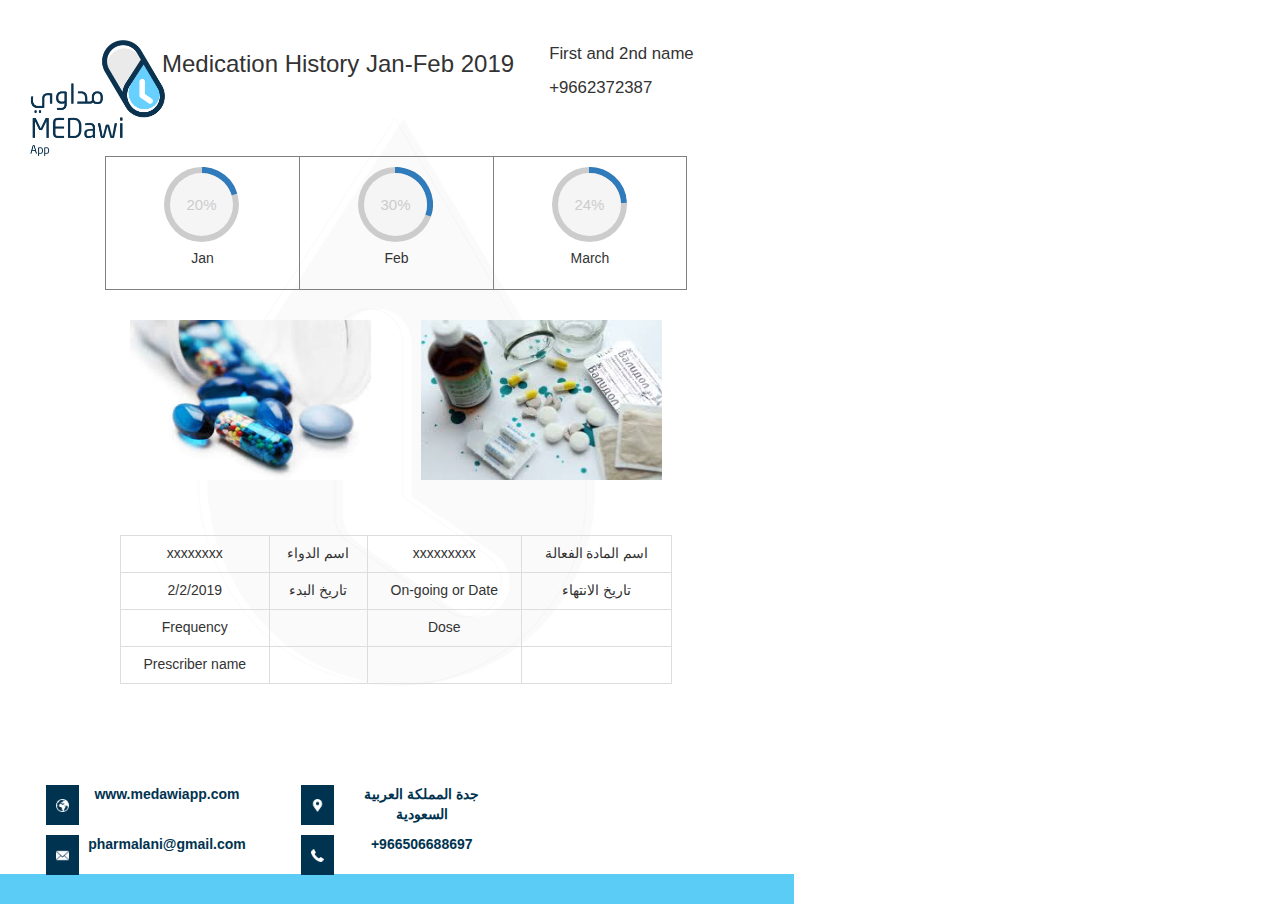
<file: official-paper.html>
<!DOCTYPE html>
<html lang="en">
    <head>
        <meta charset="utf-8">
        <link rel="stylesheet" type="text/css" href="css/bootstrap.min.css">
        <title>MEDawi</title>
        <link href="css/circle.css" rel="stylesheet" type="text/css" />
        <style>
            .page{
              /* height: 29.7cm; */
              width: 21cm; 
               /* border: 1px solid black; */
              background: url(img/bg.png);
              background-size: 50%;
              background-position: 50%;
              background-repeat: no-repeat;
              position: relative;
                      }

           
           .logo-default {
                width: 175px;
                padding-left: 20px;
                padding-top: 40px;
            }
           
           .background-logo{
            width:75px;
               height:75px;
               background-size: cover;
           }
           #rectangle{
            width: 794px;
            height: 30px;
            background: #5bccf5;
            /* margin-top: 903px; */
          }
                  .earth{
                    display: inline-block;
                    /* padding-left: 150px;
                    padding-top: 440px; */
                    width: 15px;
                    height: 15px;
                  
                  
                          }
                  .mail{
                    display: inline-block;
                    /* padding-left: 150px;
                    padding-top: 480px; */
                    width: 15px;
                    height: 15px;
                  
            
                  }
                  .phone{
                    display: inline-block;
                    /* padding-left: 462px;
                    padding-top: 479px; */
                    width: 15px;
                    height: 15px;
            
           
                  }
                  .location{
                    display: inline-block;
                    /* padding-left: 462px;
                    padding-top: 439px; */
                    width: 15px;
                    height: 15px;
                  }

            .earth-size{
             
              background-color: #23235f;
              width: 30px;
              height: 30px;
              padding: 5px;
              
            }
            .mail-size{
              background-color: #23235f;
              width: 30px;
              height: 30px;
              padding: 5px;
               
            }
            .phone-size{
              background-color: #23235f;
              width: 30px;
              height: 30px;
              padding: 5px;
            }
            .location-size{
              
              background-color: #23235f;
              width: 30px;
              height: 30px;
              padding: 5px;
            }
            .earth-paragraph{
              font-weight: 600;  
              color: #23235f;
              font-size: x-large;
              /* margin-top: -43px;
              padding-left: 56px; */
                      }
             .phone-paragraph{
              color: #23235f;
              font-size: x-large;
              font-weight: 600; 
              /* margin-top: -39px;
              padding-left: 56px; */
             } 
             .location-paragraph{
              color: #23235f;
              font-size: x-large;
              font-weight: 600;
              /* margin-top: -43px;
              padding-left: 56px;  */
             } 
             .mail-paragraph{
              color: #23235f;
              font-size: x-large;
              font-weight: 600;
              /* margin-top: -39px;
              padding-left: 56px; */
             }
             .row1{
              width: 70%;
              padding-left: 46px;
              /* margin: 0 auto; */
              /* display: inline-block; */
              clear: both;
              height: 39px;

             }
             .half{
               float: left;
               width: 50%;
             }
             .icon{
               padding: 10px;
               margin-right: 5px;
              background: #003350;
              float: left;
              width: 13%;
             }
             .icon img{
               max-width: 100%;
             }
             .paragraph{
              width: 80%;
              color: #003350;
              /* font-size: x-large; */
              font-weight: 600;
             }
             .footer{
              width: 100%;
              margin: 0 auto;
              /* display: block; */
              clear: both;
              position: relative;
              bottom: 0;
              top: 101px;
              text-align: center;
             }       
            .content{
              padding-left: 15px;
              margin-left: 105px;
              /* height: 20cm; */
              width: 15cm;
              /* border: 1px solid black; */
              float: none;
            }
            .content table td, .content table th{
                text-align: center;
            }
            .tittle{
              font-size: x-large;
              font-weight: 500;
             
              padding: 5px;
              float: right;
              margin-top: 42px;
           }
           .name{
            font-size: larger;
             font-weight: 400;
             margin-top: 42px;
           }
           .mob{
            font-size: larger;
             font-weight: 400;
           }
           table {
              font-family: arial, sans-serif;
              border-collapse: collapse;
              width: 100%;
              margin-top: 45px;
            }

            td, th {
              border: 1px solid #dddddd;
              text-align: left;
              padding: 8px;
            }

            tr:nth-child(even) {
              /* background-color: #dddddd; */
            }
            td .circular, th .circular{
                text-align: center;
                margin: 0 auto;
            }
            .photo{
              padding: 10px;
              text-align: center;
   
            }
            .image{
              max-width: 100%;
              max-height: 100%;
            }
            .col-md-2 {
              -ms-flex: 0 0 16.666667%;
              flex: 0 0 16.666667%;
              max-width: 16.666667%;
              position: relative;
            width: 100%;
            padding-right: 15px;
            padding-left: 15px;
                   }
                   .col-md-4 {
                      -ms-flex: 0 0 33.333333%;
                      flex: 0 0 33.333333%;
                      max-width: 33.333333%;
                      position: relative;
                      width: 100%;
                      padding-right: 15px;
                      padding-left: 15px;
                    }
            .col-md-6 {
              -ms-flex: 0 0 50%;
              flex: 0 0 50%;
              max-width: 50%;
              position: relative;
            width: 100%;
            padding-right: 15px;
            padding-left: 15px;
            }
            .col-md-8 {
                -ms-flex: 0 0 66.666667%;
                flex: 0 0 66.666667%;
                max-width: 66.666667%;
                position: relative;
              width: 100%;
              padding-right: 15px;
              padding-left: 15px;

              }
            .col-md-12 {
                -ms-flex: 0 0 100%;
                flex: 0 0 100%;
                max-width: 100%;
                position: relative;
              width: 100%;
              padding-right: 15px;
              padding-left: 15px;

              }
              .col-lg-2 {
                -ms-flex: 0 0 16.666667%;
                flex: 0 0 16.666667%;
                max-width: 16.666667%;
                position: relative;
              width: 100%;
              padding-right: 15px;
              padding-left: 15px;
              }
              .col-sm-2 {
                -ms-flex: 0 0 16.666667%;
                flex: 0 0 16.666667%;
                max-width: 16.666667%;
                position: relative;
              width: 100%;
              padding-right: 15px;
              padding-left: 15px;

              }
             .table{
               border: 1px solid grey;
               text-align: center;
               padding: 10px 43px;

             }
             .noborder{
              border-right: 0px;
             }

          @media print {
           .icon{
                  background-color: #1a4567 !important;
                  -webkit-print-color-adjust: exact; 
              }
}

        </style>

    </head>

  <body >
      <!--START OF PAGE-->
        <div class="page">
          <div class="row">
             <div class="col-md-2">
            
             
                <!-- BEGIN LOGO -->
                <div class="page-logo">
                  <a href="index.html">
                      <img src="img/medawi logo.png" alt="logo"  class="logo-default"/>
                  </a>
                </div>
              </div>   
              <!--END LOGO-->
              <div class="col-md-6">
                <p class="tittle">Medication History Jan-Feb 2019 </p>
              </div> 
              <div class="col-md-4">
                    <p class="name">First and 2nd name </p>
                    <p class="mob">+9662372387</p>
              </div>

          </div>

            <div class="content">
               
                 <!--start of first table-->
                 <div class="row">
                    <!--start of circular part-->
                    
                      <div class="col-md-4 col-sm-4 col-xs-12 table noborder">
                          <div class="col-md-12 col-sm-12 col-xs-12">
                              <div class="circular">
                                  <div class="c100 p20 small">
                                      <span>20%</span>
                                      <div class="slice">
                                          <div class="bar"></div>
                                          <div class="fill"></div>
                                      </div>
                                  </div>
                                  </div>
                            </div>
                            <div class="col-md-12 col-sm-12 col-xs-12"> 
                              <p>Jan</p>     
                            </div>
                      </div>
                      <div class="col-md-4 col-sm-4 col-xs-12  table  noborder">
                          <div class="col-md-12 col-sm-12 col-xs-12">
                          <div class="circular">
                              <div class="c100 p30 small">
                                  <span>30%</span>
                                  <div class="slice">
                                      <div class="bar"></div>
                                      <div class="fill"></div>
                                  </div>
                              </div>
                           </div>
                         </div>
                         <div class="col-md-12 col-sm-12 col-xs-12">
                            <p>Feb</p>
                         </div>
                      </div>
                      <div class="col-md-4 col-sm-4 col-xs-12  table">
                          <div class="col-md-12 col-sm-12 col-xs-12">
                              <div class="circular">
                                  <div class="c100 p24 small">
                                  <span>24%</span>
                                      <div class="slice">
                                          <div class="bar"></div>
                                          <div class="fill"></div>
                                      </div>
                                  </div>

                              </div>
                            </div> 
                          <div class="col-md-12 col-sm-12 col-xs-12">
                              <p>March</p>
                          </div>

                      </div>
                    
                    <!--end of circular part-->

                  
                 </div>
                 <!-- end of first table-->



                 <!--photoes of 2nd table-->
                   <div class="row">
                     <div class="col-md-6">
                        <div  class="photo" ><img src="img/download.jpg"  class="image" /> </div>
                     </div>
                    
                     <div class="col-md-6">
                        <div  class="photo" > <img  src="img/download (1).jpg" class="image" /> </div>
                     </div>

                   </div>
                 <!--end of photoes-->

                 <!--start of 2nd table-->
                 <div class="row">
                   <div class="col-md-12">
                      <table>
                          <tr>
                            <td>xxxxxxxx</td>
                            <td>اسم الدواء</td>

                            <td>xxxxxxxxx</td>
                            <td>اسم المادة الفعالة</td>

                          </tr>
                          <tr>
                            <td>2/2/2019</td>
                            <td>تاريخ البدء</td>

                            <td>On-going or Date</td>
                            <td>تاريخ الانتهاء</td>

                          </tr>
                          <tr>
                            <td>Frequency</td>
                            <td></td>
                            <td>Dose</td>
                            <td></td>
                          </tr>
                          <tr>
                            <td>Prescriber name</td>
                            <td></td>
                            <td></td>
                            <td></td>
                          </tr>
                        
                        </table>  
                 </div>
                </div>
                 <!--end of 2nd table-->
            </div>

          <!--START OF FOOTER-->
                <div class="footer">
                    <div class="">
                        <div class="row1">   
                             <div class="half">    
                                <div  class="icon" ><img src="img/earth.png"  /> </div>
                                <p class="paragraph">www.medawiapp.com</p>
                          
                              </div>
                        
                               <div class="half"> 
                                 <div  class="icon" ><img src="img/placeholder.png"  /> </div>  
                                 <p class="paragraph"> جدة المملكة العربية السعودية</p>  
                                  
                                </div> 

                          </div>  
                       
                         <!--END OF ROW1-->
              
                    <div class="row1">
                      <div class="half">    
                          <div  class="icon" ><img src="img/close-envelope.png"  /> </div> 
                          <p class="paragraph"> pharmalani@gmail.com</p>
                      </div>  
                    
                      <div class="half">    
                          <div  class="icon" ><img src="img/phone-receiver.png"  /> </div>
                        <p class="paragraph"> +966506688697</p> 
                      </div> 
                  
                  
                    </div>
            
                <!--END OF ROW2-->
                 
                   <div id="rectangle"> </div>
                 
             
                 </div>
              <!--end of container-->
              </div>   
            
            
          <!--END OF FOOTER-->

         </div>
       <!--END OF PAGE-->
  </body>


</html>
</file>
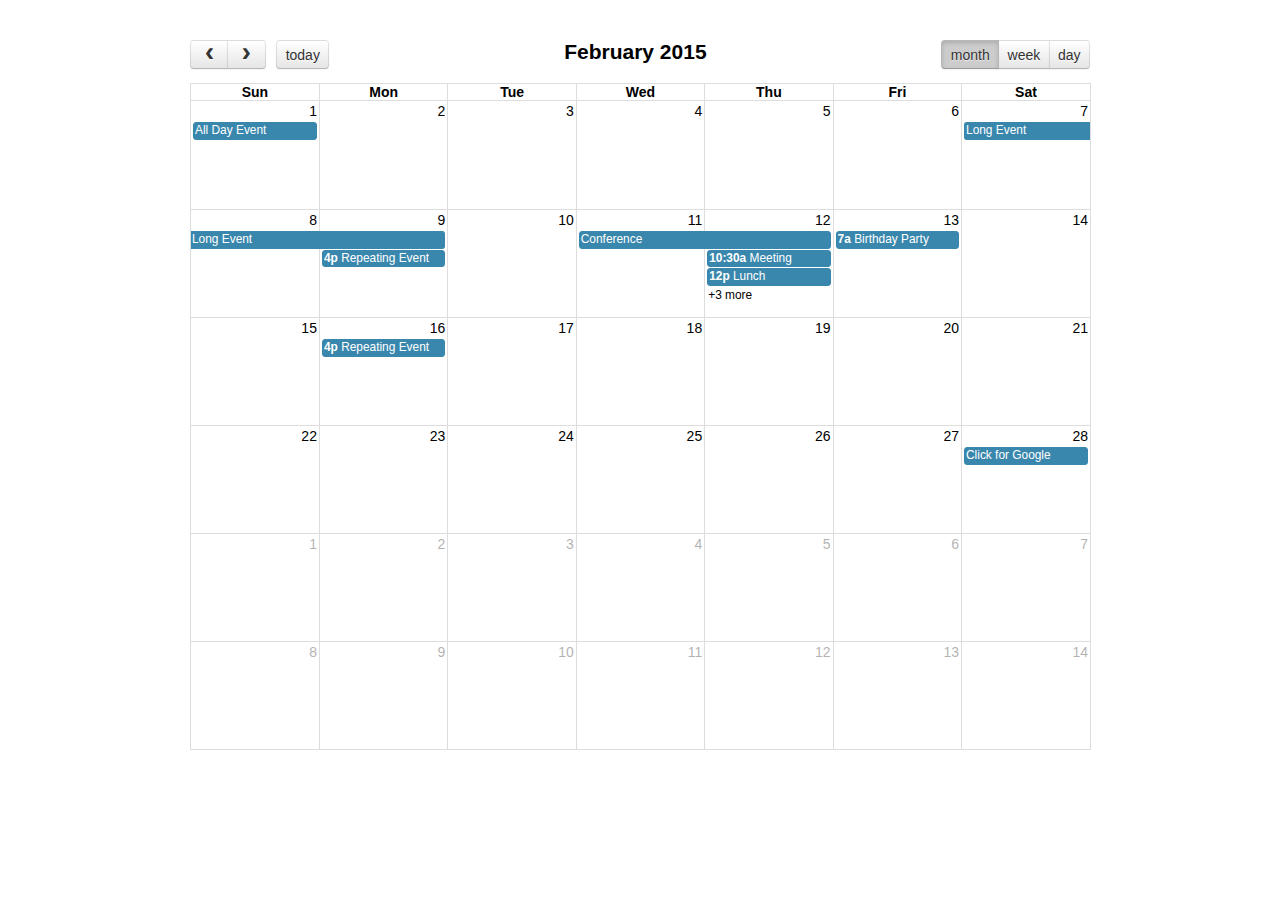
<file: css/fullcalendar/demos/agenda-views.html>
<!DOCTYPE html>
<html>

    <head>
        <meta charset='utf-8' />
        <link href='../fullcalendar.css' rel='stylesheet' />
        <link href='../fullcalendar.print.css' rel='stylesheet' media='print' />
        <script src='../lib/moment.min.js'></script>
        <script src='../lib/jquery.min.js'></script>
        <script src='../fullcalendar.min.js'></script>
        <script>
            $(document).ready(function()
            {
                $('#calendar').fullCalendar(
                {
                    header:
                    {
                        left: 'prev,next today',
                        center: 'title',
                        right: 'month,agendaWeek,agendaDay'
                    },
                    defaultDate: '2015-02-12',
                    editable: true,
                    eventLimit: true, // allow "more" link when too many events
                    events: [
                    {
                        title: 'All Day Event',
                        start: '2015-02-01'
                    },
                    {
                        title: 'Long Event',
                        start: '2015-02-07',
                        end: '2015-02-10'
                    },
                    {
                        id: 999,
                        title: 'Repeating Event',
                        start: '2015-02-09T16:00:00'
                    },
                    {
                        id: 999,
                        title: 'Repeating Event',
                        start: '2015-02-16T16:00:00'
                    },
                    {
                        title: 'Conference',
                        start: '2015-02-11',
                        end: '2015-02-13'
                    },
                    {
                        title: 'Meeting',
                        start: '2015-02-12T10:30:00',
                        end: '2015-02-12T12:30:00'
                    },
                    {
                        title: 'Lunch',
                        start: '2015-02-12T12:00:00'
                    },
                    {
                        title: 'Meeting',
                        start: '2015-02-12T14:30:00'
                    },
                    {
                        title: 'Happy Hour',
                        start: '2015-02-12T17:30:00'
                    },
                    {
                        title: 'Dinner',
                        start: '2015-02-12T20:00:00'
                    },
                    {
                        title: 'Birthday Party',
                        start: '2015-02-13T07:00:00'
                    },
                    {
                        title: 'Click for Google',
                        url: 'http://google.com/',
                        start: '2015-02-28'
                    }]
                });
            });
        </script>
        <style>
            body {
                margin: 40px 10px;
                padding: 0;
                font-family: "Lucida Grande", Helvetica, Arial, Verdana, sans-serif;
                font-size: 14px;
            }
            
            #calendar {
                max-width: 900px;
                margin: 0 auto;
            }
        </style>
    </head>

    <body>
        <div id='calendar'></div>
    </body>

</html>
</file>
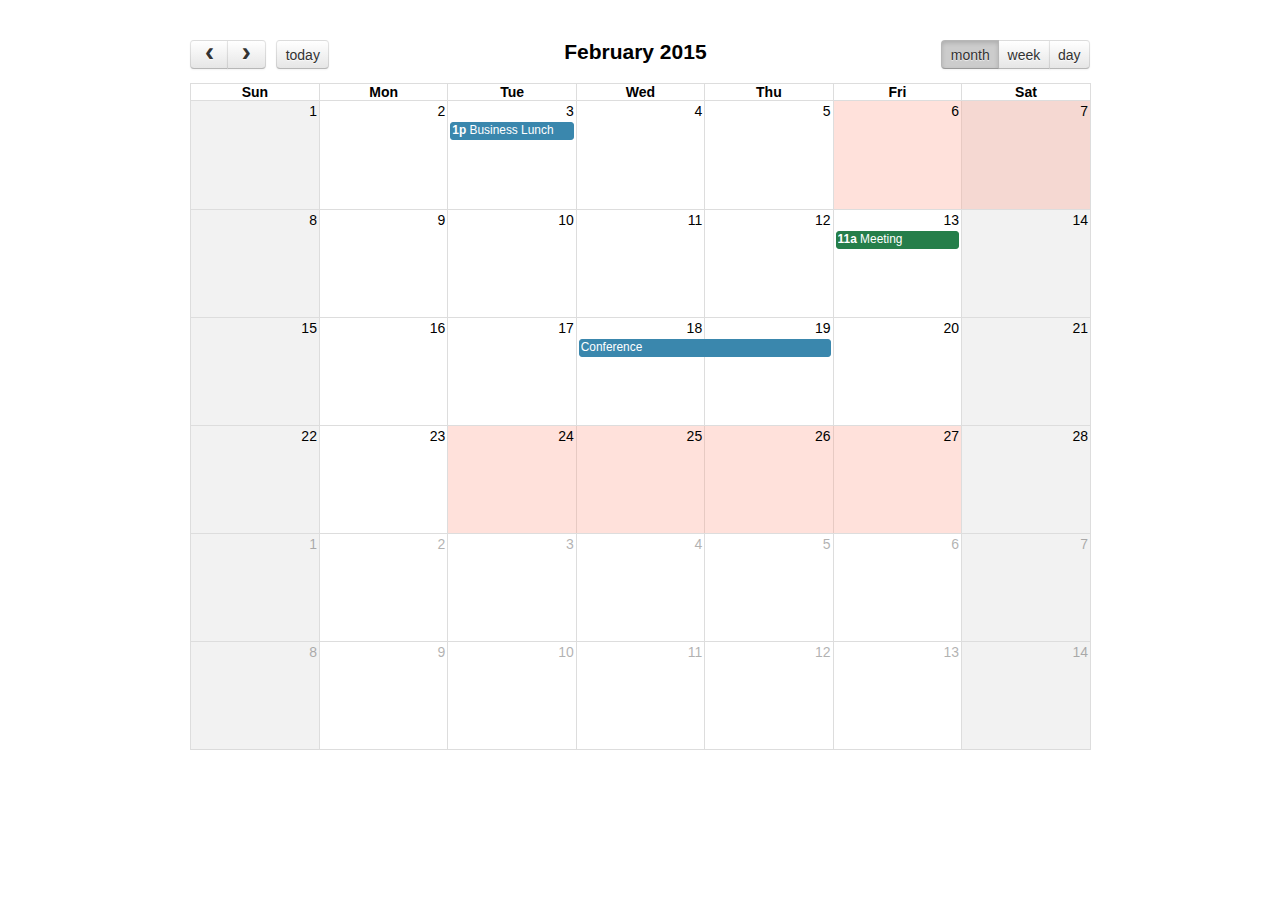
<file: css/fullcalendar/demos/background-events.html>
<!DOCTYPE html>
<html>

    <head>
        <meta charset='utf-8' />
        <link href='../fullcalendar.css' rel='stylesheet' />
        <link href='../fullcalendar.print.css' rel='stylesheet' media='print' />
        <script src='../lib/moment.min.js'></script>
        <script src='../lib/jquery.min.js'></script>
        <script src='../fullcalendar.min.js'></script>
        <script>
            $(document).ready(function()
            {
                $('#calendar').fullCalendar(
                {
                    header:
                    {
                        left: 'prev,next today',
                        center: 'title',
                        right: 'month,agendaWeek,agendaDay'
                    },
                    defaultDate: '2015-02-12',
                    businessHours: true, // display business hours
                    editable: true,
                    events: [
                        {
                            title: 'Business Lunch',
                            start: '2015-02-03T13:00:00',
                            constraint: 'businessHours'
                        },
                        {
                            title: 'Meeting',
                            start: '2015-02-13T11:00:00',
                            constraint: 'availableForMeeting', // defined below
                            color: '#257e4a'
                        },
                        {
                            title: 'Conference',
                            start: '2015-02-18',
                            end: '2015-02-20'
                        },
                        {
                            title: 'Party',
                            start: '2015-02-29T20:00:00'
                        },
                        // areas where "Meeting" must be dropped
                        {
                            id: 'availableForMeeting',
                            start: '2015-02-11T10:00:00',
                            end: '2015-02-11T16:00:00',
                            rendering: 'background'
                        },
                        {
                            id: 'availableForMeeting',
                            start: '2015-02-13T10:00:00',
                            end: '2015-02-13T16:00:00',
                            rendering: 'background'
                        },
                        // red areas where no events can be dropped
                        {
                            start: '2015-02-24',
                            end: '2015-02-28',
                            overlap: false,
                            rendering: 'background',
                            color: '#ff9f89'
                        },
                        {
                            start: '2015-02-06',
                            end: '2015-02-08',
                            overlap: false,
                            rendering: 'background',
                            color: '#ff9f89'
                        }
                    ]
                });
            });
        </script>
        <style>
            body {
                margin: 40px 10px;
                padding: 0;
                font-family: "Lucida Grande", Helvetica, Arial, Verdana, sans-serif;
                font-size: 14px;
            }
            
            #calendar {
                max-width: 900px;
                margin: 0 auto;
            }
        </style>
    </head>

    <body>
        <div id='calendar'></div>
    </body>

</html>
</file>
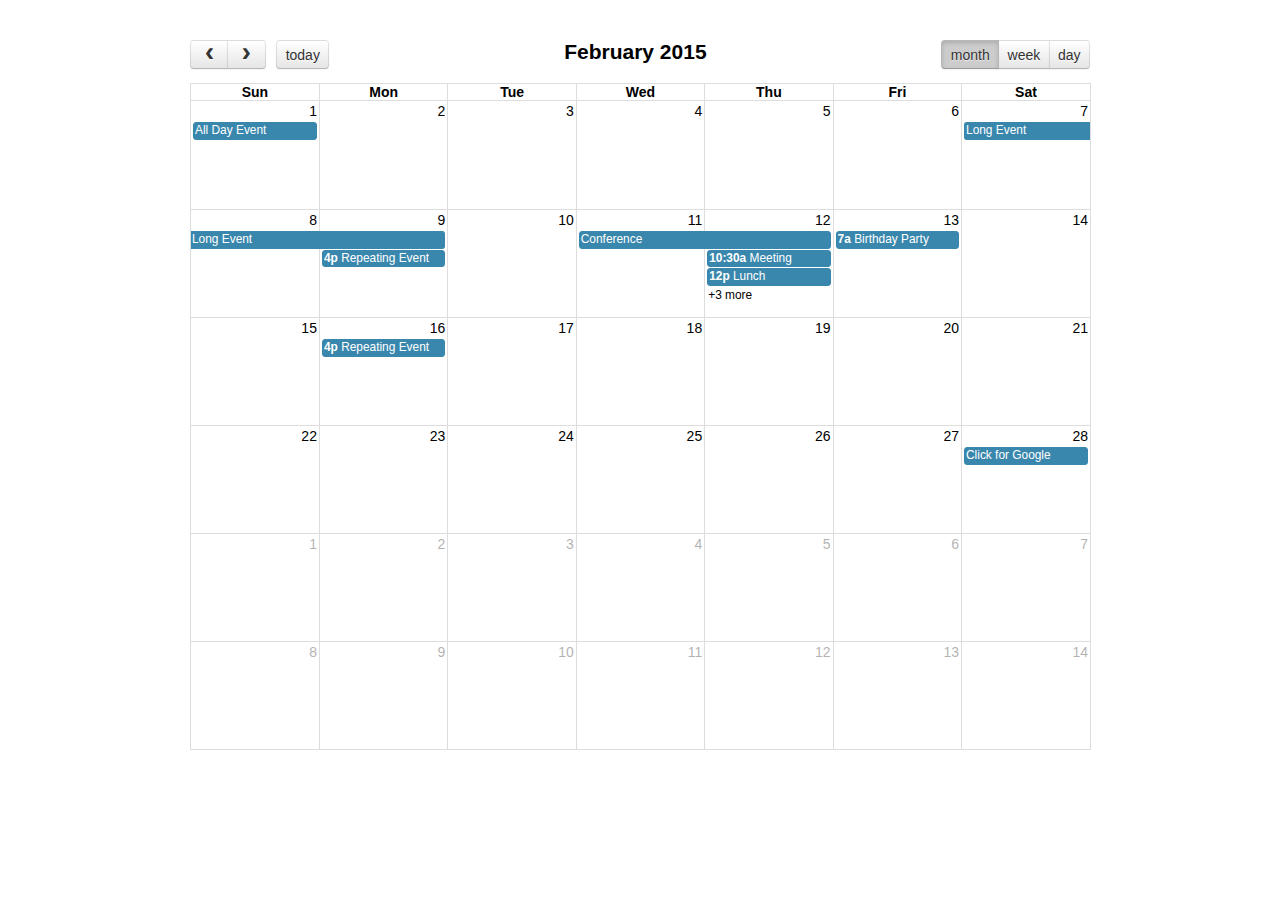
<file: css/fullcalendar/demos/basic-views.html>
<!DOCTYPE html>
<html>

    <head>
        <meta charset='utf-8' />
        <link href='../fullcalendar.css' rel='stylesheet' />
        <link href='../fullcalendar.print.css' rel='stylesheet' media='print' />
        <script src='../lib/moment.min.js'></script>
        <script src='../lib/jquery.min.js'></script>
        <script src='../fullcalendar.min.js'></script>
        <script>
            $(document).ready(function()
            {
                $('#calendar').fullCalendar(
                {
                    header:
                    {
                        left: 'prev,next today',
                        center: 'title',
                        right: 'month,basicWeek,basicDay'
                    },
                    defaultDate: '2015-02-12',
                    editable: true,
                    eventLimit: true, // allow "more" link when too many events
                    events: [
                    {
                        title: 'All Day Event',
                        start: '2015-02-01'
                    },
                    {
                        title: 'Long Event',
                        start: '2015-02-07',
                        end: '2015-02-10'
                    },
                    {
                        id: 999,
                        title: 'Repeating Event',
                        start: '2015-02-09T16:00:00'
                    },
                    {
                        id: 999,
                        title: 'Repeating Event',
                        start: '2015-02-16T16:00:00'
                    },
                    {
                        title: 'Conference',
                        start: '2015-02-11',
                        end: '2015-02-13'
                    },
                    {
                        title: 'Meeting',
                        start: '2015-02-12T10:30:00',
                        end: '2015-02-12T12:30:00'
                    },
                    {
                        title: 'Lunch',
                        start: '2015-02-12T12:00:00'
                    },
                    {
                        title: 'Meeting',
                        start: '2015-02-12T14:30:00'
                    },
                    {
                        title: 'Happy Hour',
                        start: '2015-02-12T17:30:00'
                    },
                    {
                        title: 'Dinner',
                        start: '2015-02-12T20:00:00'
                    },
                    {
                        title: 'Birthday Party',
                        start: '2015-02-13T07:00:00'
                    },
                    {
                        title: 'Click for Google',
                        url: 'http://google.com/',
                        start: '2015-02-28'
                    }]
                });
            });
        </script>
        <style>
            body {
                margin: 40px 10px;
                padding: 0;
                font-family: "Lucida Grande", Helvetica, Arial, Verdana, sans-serif;
                font-size: 14px;
            }
            
            #calendar {
                max-width: 900px;
                margin: 0 auto;
            }
        </style>
    </head>

    <body>
        <div id='calendar'></div>
    </body>

</html>
</file>
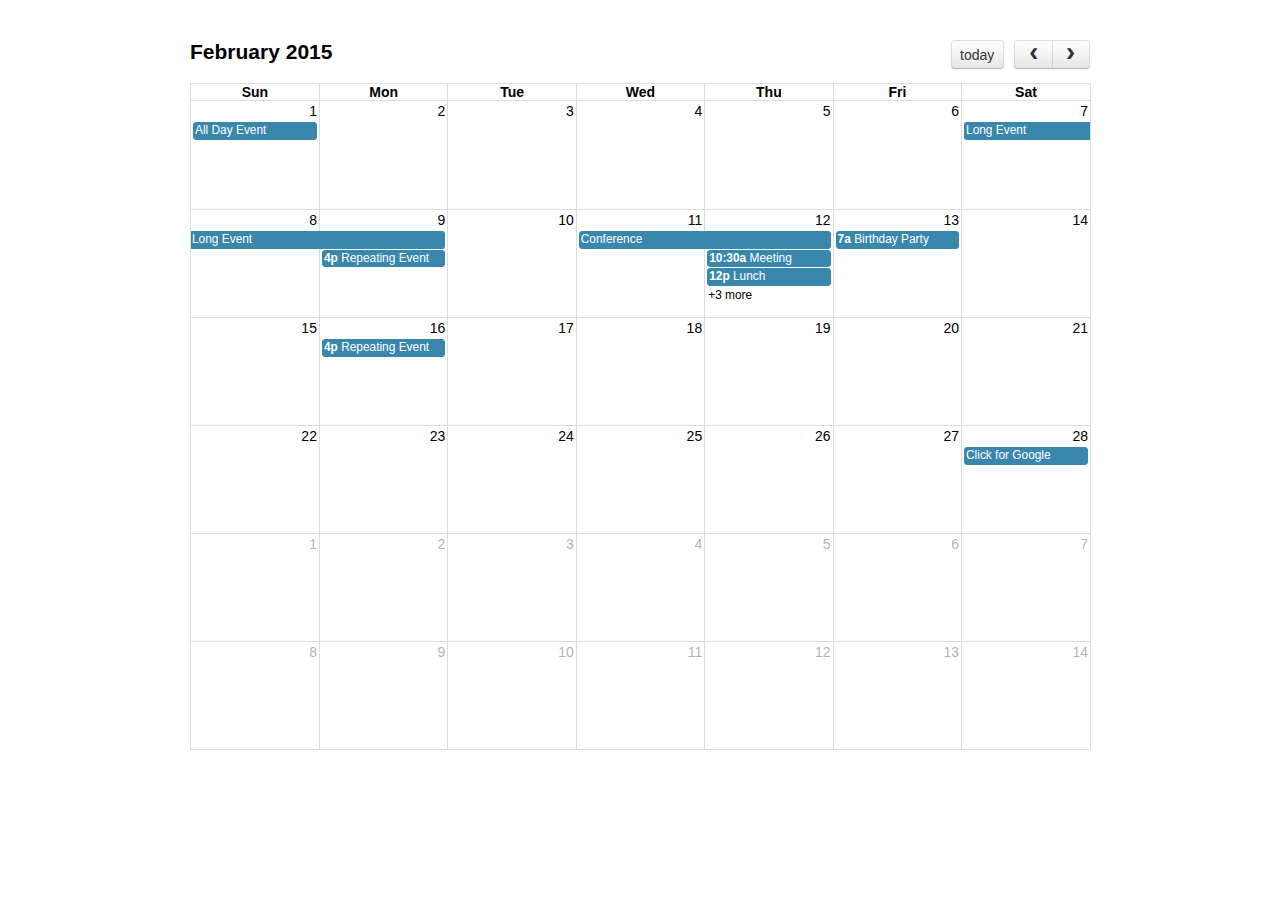
<file: css/fullcalendar/demos/default.html>
<!DOCTYPE html>
<html>

    <head>
        <meta charset='utf-8' />
        <link href='../fullcalendar.css' rel='stylesheet' />
        <link href='../fullcalendar.print.css' rel='stylesheet' media='print' />
        <script src='../lib/moment.min.js'></script>
        <script src='../lib/jquery.min.js'></script>
        <script src='../fullcalendar.min.js'></script>
        <script>
            $(document).ready(function()
            {
                $('#calendar').fullCalendar(
                {
                    defaultDate: '2015-02-12',
                    editable: true,
                    eventLimit: true, // allow "more" link when too many events
                    events: [
                    {
                        title: 'All Day Event',
                        start: '2015-02-01'
                    },
                    {
                        title: 'Long Event',
                        start: '2015-02-07',
                        end: '2015-02-10'
                    },
                    {
                        id: 999,
                        title: 'Repeating Event',
                        start: '2015-02-09T16:00:00'
                    },
                    {
                        id: 999,
                        title: 'Repeating Event',
                        start: '2015-02-16T16:00:00'
                    },
                    {
                        title: 'Conference',
                        start: '2015-02-11',
                        end: '2015-02-13'
                    },
                    {
                        title: 'Meeting',
                        start: '2015-02-12T10:30:00',
                        end: '2015-02-12T12:30:00'
                    },
                    {
                        title: 'Lunch',
                        start: '2015-02-12T12:00:00'
                    },
                    {
                        title: 'Meeting',
                        start: '2015-02-12T14:30:00'
                    },
                    {
                        title: 'Happy Hour',
                        start: '2015-02-12T17:30:00'
                    },
                    {
                        title: 'Dinner',
                        start: '2015-02-12T20:00:00'
                    },
                    {
                        title: 'Birthday Party',
                        start: '2015-02-13T07:00:00'
                    },
                    {
                        title: 'Click for Google',
                        url: 'http://google.com/',
                        start: '2015-02-28'
                    }]
                });
            });
        </script>
        <style>
            body {
                margin: 40px 10px;
                padding: 0;
                font-family: "Lucida Grande", Helvetica, Arial, Verdana, sans-serif;
                font-size: 14px;
            }
            
            #calendar {
                max-width: 900px;
                margin: 0 auto;
            }
        </style>
    </head>

    <body>
        <div id='calendar'></div>
    </body>

</html>
</file>
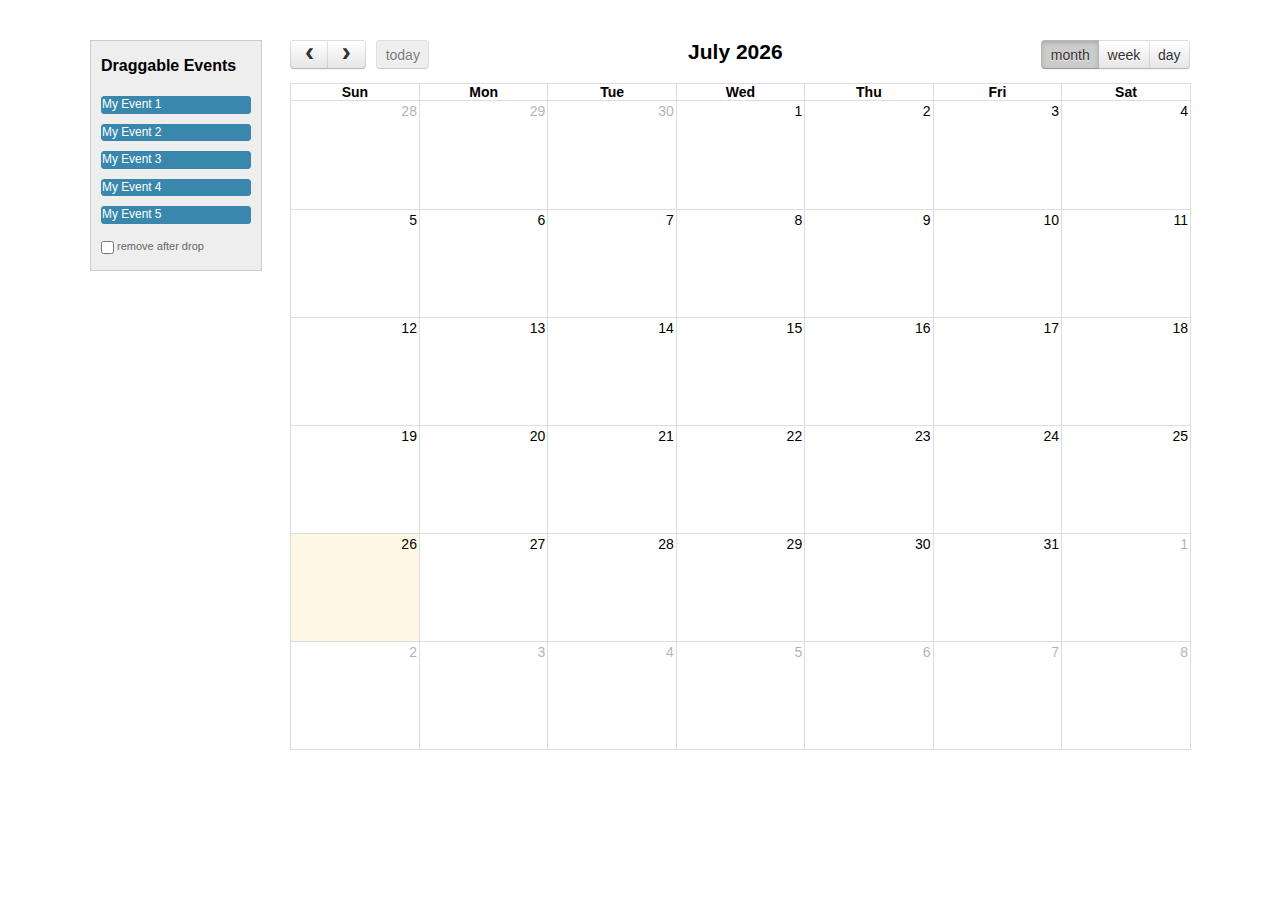
<file: css/fullcalendar/demos/external-dragging.html>
<!DOCTYPE html>
<html>

    <head>
        <meta charset='utf-8' />
        <link href='../fullcalendar.css' rel='stylesheet' />
        <link href='../fullcalendar.print.css' rel='stylesheet' media='print' />
        <script src='../lib/moment.min.js'></script>
        <script src='../lib/jquery.min.js'></script>
        <script src='../lib/jquery-ui.custom.min.js'></script>
        <script src='../fullcalendar.min.js'></script>
        <script>
            $(document).ready(function()
            {
                /* initialize the external events
                -----------------------------------------------------------------*/
                $('#external-events .fc-event').each(function()
                {
                    // store data so the calendar knows to render an event upon drop
                    $(this).data('event',
                    {
                        title: $.trim($(this).text()), // use the element's text as the event title
                        stick: true // maintain when user navigates (see docs on the renderEvent method)
                    });
                    // make the event draggable using jQuery UI
                    $(this).draggable(
                    {
                        zIndex: 999,
                        revert: true, // will cause the event to go back to its
                        revertDuration: 0 //  original position after the drag
                    });
                });
                /* initialize the calendar
                -----------------------------------------------------------------*/
                $('#calendar').fullCalendar(
                {
                    header:
                    {
                        left: 'prev,next today',
                        center: 'title',
                        right: 'month,agendaWeek,agendaDay'
                    },
                    editable: true,
                    droppable: true, // this allows things to be dropped onto the calendar
                    drop: function()
                    {
                        // is the "remove after drop" checkbox checked?
                        if ($('#drop-remove').is(':checked'))
                        {
                            // if so, remove the element from the "Draggable Events" list
                            $(this).remove();
                        }
                    }
                });
            });
        </script>
        <style>
            body {
                margin-top: 40px;
                text-align: center;
                font-size: 14px;
                font-family: "Lucida Grande", Helvetica, Arial, Verdana, sans-serif;
            }
            
            #wrap {
                width: 1100px;
                margin: 0 auto;
            }
            
            #external-events {
                float: left;
                width: 150px;
                padding: 0 10px;
                border: 1px solid #ccc;
                background: #eee;
                text-align: left;
            }
            
            #external-events h4 {
                font-size: 16px;
                margin-top: 0;
                padding-top: 1em;
            }
            
            #external-events .fc-event {
                margin: 10px 0;
                cursor: pointer;
            }
            
            #external-events p {
                margin: 1.5em 0;
                font-size: 11px;
                color: #666;
            }
            
            #external-events p input {
                margin: 0;
                vertical-align: middle;
            }
            
            #calendar {
                float: right;
                width: 900px;
            }
        </style>
    </head>

    <body>
        <div id='wrap'>
            <div id='external-events'>
                <h4>Draggable Events</h4>
                <div class='fc-event'>My Event 1</div>
                <div class='fc-event'>My Event 2</div>
                <div class='fc-event'>My Event 3</div>
                <div class='fc-event'>My Event 4</div>
                <div class='fc-event'>My Event 5</div>
                <p>
                    <input type='checkbox' id='drop-remove' />
                    <label for='drop-remove'>remove after drop</label>
                </p>
            </div>
            <div id='calendar'></div>
            <div style='clear:both'></div>
        </div>
    </body>

</html>
</file>
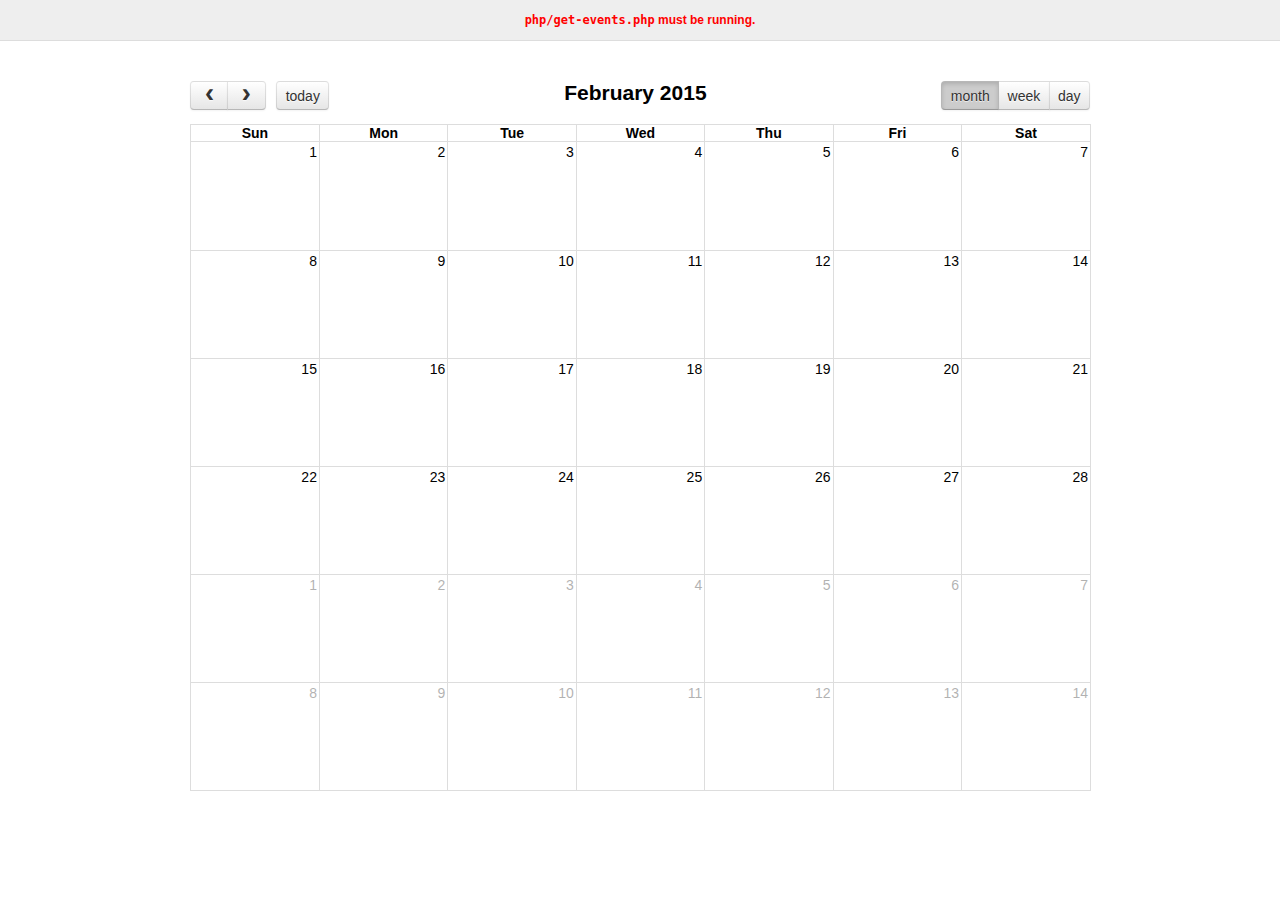
<file: css/fullcalendar/demos/json.html>
<!DOCTYPE html>
<html>

    <head>
        <meta charset='utf-8' />
        <link href='../fullcalendar.css' rel='stylesheet' />
        <link href='../fullcalendar.print.css' rel='stylesheet' media='print' />
        <script src='../lib/moment.min.js'></script>
        <script src='../lib/jquery.min.js'></script>
        <script src='../fullcalendar.min.js'></script>
        <script>
            $(document).ready(function()
            {
                $('#calendar').fullCalendar(
                {
                    header:
                    {
                        left: 'prev,next today',
                        center: 'title',
                        right: 'month,agendaWeek,agendaDay'
                    },
                    defaultDate: '2015-02-12',
                    editable: true,
                    eventLimit: true, // allow "more" link when too many events
                    events:
                    {
                        url: 'php/get-events.php',
                        error: function()
                        {
                            $('#script-warning').show();
                        }
                    },
                    loading: function(bool)
                    {
                        $('#loading').toggle(bool);
                    }
                });
            });
        </script>
        <style>
            body {
                margin: 0;
                padding: 0;
                font-family: "Lucida Grande", Helvetica, Arial, Verdana, sans-serif;
                font-size: 14px;
            }
            
            #script-warning {
                display: none;
                background: #eee;
                border-bottom: 1px solid #ddd;
                padding: 0 10px;
                line-height: 40px;
                text-align: center;
                font-weight: bold;
                font-size: 12px;
                color: red;
            }
            
            #loading {
                display: none;
                position: absolute;
                top: 10px;
                right: 10px;
            }
            
            #calendar {
                max-width: 900px;
                margin: 40px auto;
                padding: 0 10px;
            }
        </style>
    </head>

    <body>
        <div id='script-warning'> <code>php/get-events.php</code> must be running. </div>
        <div id='loading'>loading...</div>
        <div id='calendar'></div>
    </body>

</html>
</file>
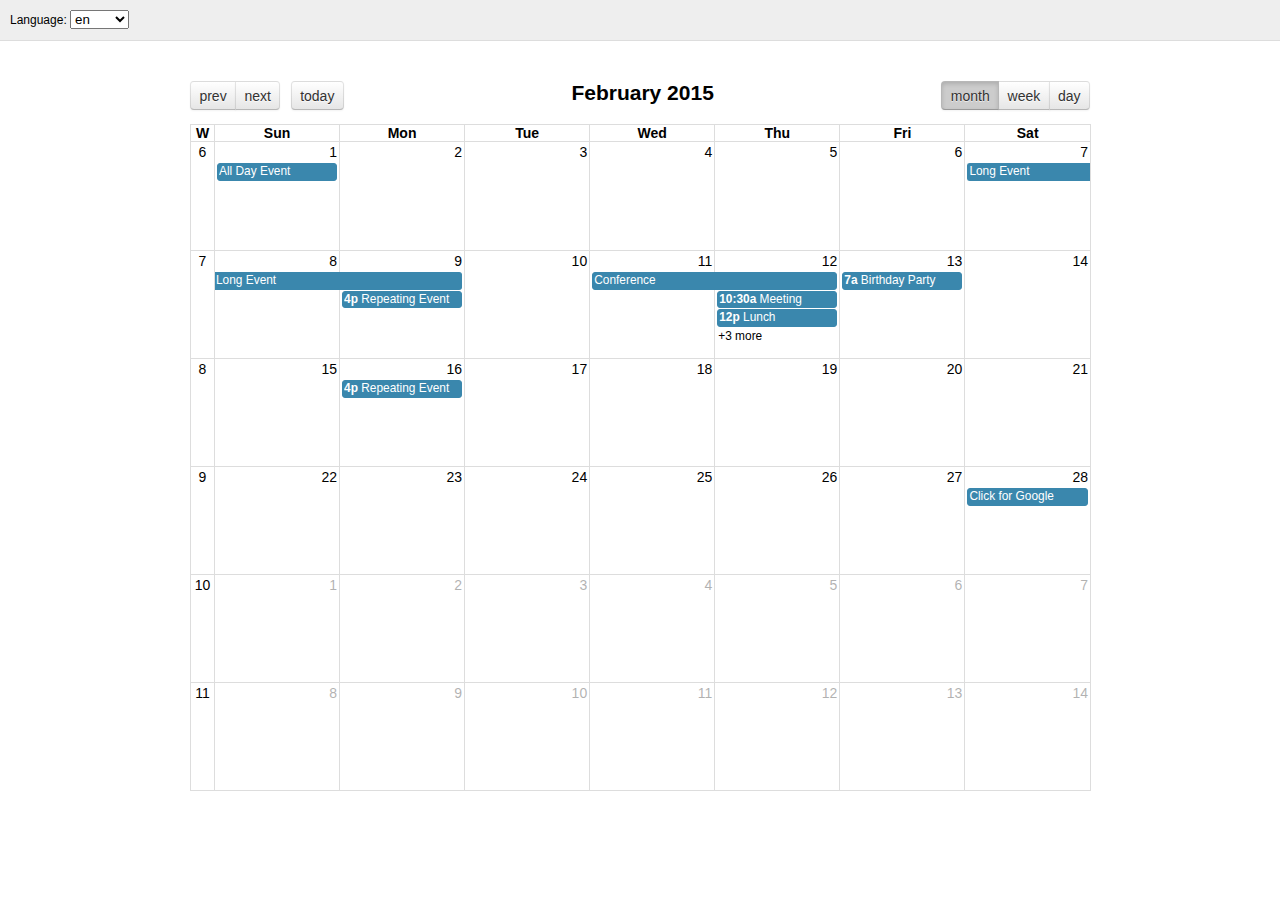
<file: css/fullcalendar/demos/languages.html>
<!DOCTYPE html>
<html>

    <head>
        <meta charset='utf-8' />
        <link rel='stylesheet' href='../lib/cupertino/jquery-ui.min.css' />
        <link href='../fullcalendar.css' rel='stylesheet' />
        <link href='../fullcalendar.print.css' rel='stylesheet' media='print' />
        <script src='../lib/moment.min.js'></script>
        <script src='../lib/jquery.min.js'></script>
        <script src='../fullcalendar.min.js'></script>
        <script src='../lang-all.js'></script>
        <script>
            $(document).ready(function()
            {
                var currentLangCode = 'en';
                // build the language selector's options
                $.each($.fullCalendar.langs, function(langCode)
                {
                    $('#lang-selector').append($('<option/>').attr('value', langCode).prop('selected', langCode == currentLangCode).text(langCode));
                });
                // rerender the calendar when the selected option changes
                $('#lang-selector').on('change', function()
                {
                    if (this.value)
                    {
                        currentLangCode = this.value;
                        $('#calendar').fullCalendar('destroy');
                        renderCalendar();
                    }
                });

                function renderCalendar()
                {
                    $('#calendar').fullCalendar(
                    {
                        header:
                        {
                            left: 'prev,next today',
                            center: 'title',
                            right: 'month,agendaWeek,agendaDay'
                        },
                        defaultDate: '2015-02-12',
                        lang: currentLangCode,
                        buttonIcons: false, // show the prev/next text
                        weekNumbers: true,
                        editable: true,
                        eventLimit: true, // allow "more" link when too many events
                        events: [
                        {
                            title: 'All Day Event',
                            start: '2015-02-01'
                        },
                        {
                            title: 'Long Event',
                            start: '2015-02-07',
                            end: '2015-02-10'
                        },
                        {
                            id: 999,
                            title: 'Repeating Event',
                            start: '2015-02-09T16:00:00'
                        },
                        {
                            id: 999,
                            title: 'Repeating Event',
                            start: '2015-02-16T16:00:00'
                        },
                        {
                            title: 'Conference',
                            start: '2015-02-11',
                            end: '2015-02-13'
                        },
                        {
                            title: 'Meeting',
                            start: '2015-02-12T10:30:00',
                            end: '2015-02-12T12:30:00'
                        },
                        {
                            title: 'Lunch',
                            start: '2015-02-12T12:00:00'
                        },
                        {
                            title: 'Meeting',
                            start: '2015-02-12T14:30:00'
                        },
                        {
                            title: 'Happy Hour',
                            start: '2015-02-12T17:30:00'
                        },
                        {
                            title: 'Dinner',
                            start: '2015-02-12T20:00:00'
                        },
                        {
                            title: 'Birthday Party',
                            start: '2015-02-13T07:00:00'
                        },
                        {
                            title: 'Click for Google',
                            url: 'http://google.com/',
                            start: '2015-02-28'
                        }]
                    });
                }
                renderCalendar();
            });
        </script>
        <style>
            body {
                margin: 0;
                padding: 0;
                font-family: "Lucida Grande", Helvetica, Arial, Verdana, sans-serif;
                font-size: 14px;
            }
            
            #top {
                background: #eee;
                border-bottom: 1px solid #ddd;
                padding: 0 10px;
                line-height: 40px;
                font-size: 12px;
            }
            
            #calendar {
                max-width: 900px;
                margin: 40px auto;
                padding: 0 10px;
            }
        </style>
    </head>

    <body>
        <div id='top'> Language:
            <select id='lang-selector'></select>
        </div>
        <div id='calendar'></div>
    </body>

</html>
</file>
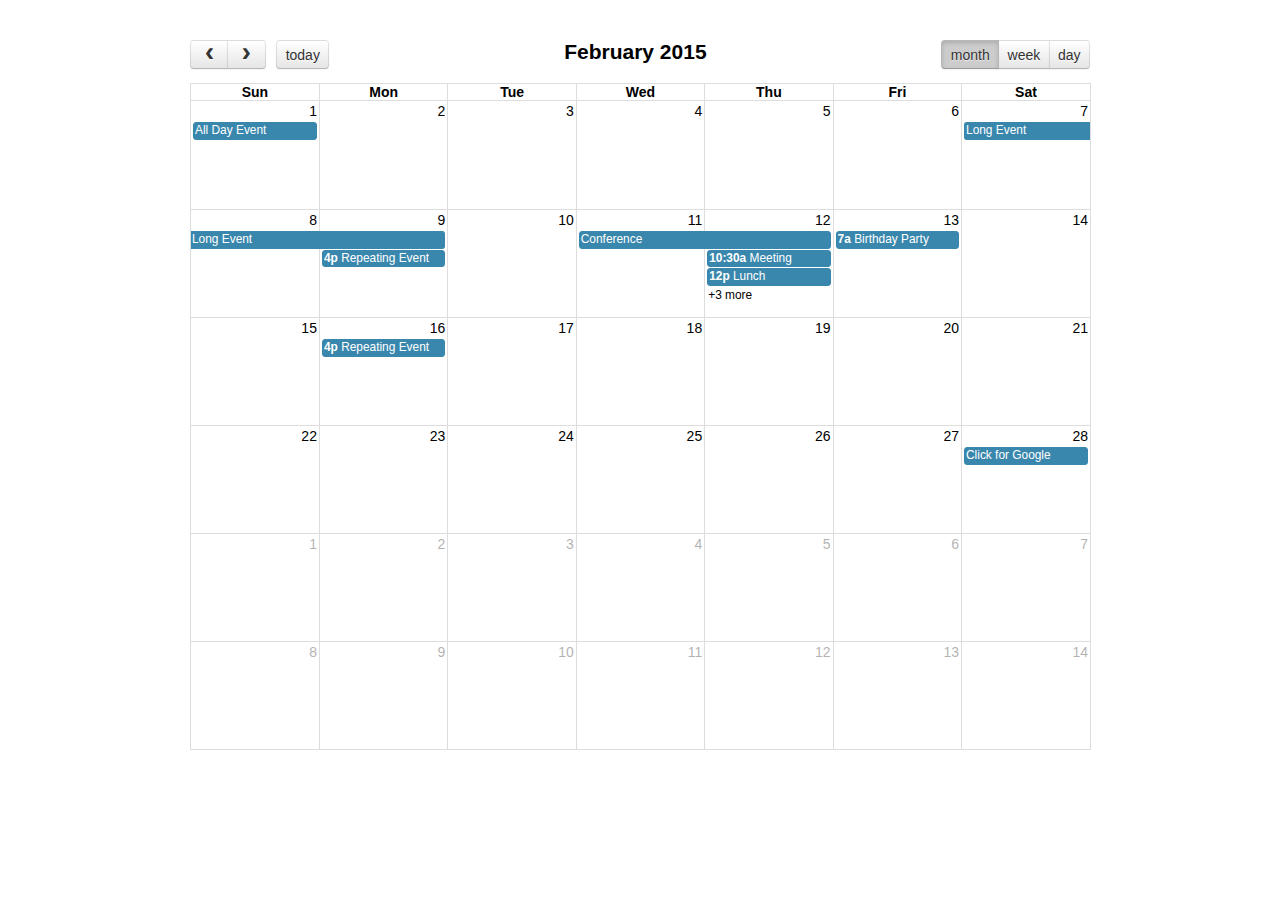
<file: css/fullcalendar/demos/selectable.html>
<!DOCTYPE html>
<html>

    <head>
        <meta charset='utf-8' />
        <link href='../fullcalendar.css' rel='stylesheet' />
        <link href='../fullcalendar.print.css' rel='stylesheet' media='print' />
        <script src='../lib/moment.min.js'></script>
        <script src='../lib/jquery.min.js'></script>
        <script src='../fullcalendar.min.js'></script>
        <script>
            $(document).ready(function()
            {
                $('#calendar').fullCalendar(
                {
                    header:
                    {
                        left: 'prev,next today',
                        center: 'title',
                        right: 'month,agendaWeek,agendaDay'
                    },
                    defaultDate: '2015-02-12',
                    selectable: true,
                    selectHelper: true,
                    select: function(start, end)
                    {
                        var title = prompt('Event Title:');
                        var eventData;
                        if (title)
                        {
                            eventData = {
                                title: title,
                                start: start,
                                end: end
                            };
                            $('#calendar').fullCalendar('renderEvent', eventData, true); // stick? = true
                        }
                        $('#calendar').fullCalendar('unselect');
                    },
                    editable: true,
                    eventLimit: true, // allow "more" link when too many events
                    events: [
                    {
                        title: 'All Day Event',
                        start: '2015-02-01'
                    },
                    {
                        title: 'Long Event',
                        start: '2015-02-07',
                        end: '2015-02-10'
                    },
                    {
                        id: 999,
                        title: 'Repeating Event',
                        start: '2015-02-09T16:00:00'
                    },
                    {
                        id: 999,
                        title: 'Repeating Event',
                        start: '2015-02-16T16:00:00'
                    },
                    {
                        title: 'Conference',
                        start: '2015-02-11',
                        end: '2015-02-13'
                    },
                    {
                        title: 'Meeting',
                        start: '2015-02-12T10:30:00',
                        end: '2015-02-12T12:30:00'
                    },
                    {
                        title: 'Lunch',
                        start: '2015-02-12T12:00:00'
                    },
                    {
                        title: 'Meeting',
                        start: '2015-02-12T14:30:00'
                    },
                    {
                        title: 'Happy Hour',
                        start: '2015-02-12T17:30:00'
                    },
                    {
                        title: 'Dinner',
                        start: '2015-02-12T20:00:00'
                    },
                    {
                        title: 'Birthday Party',
                        start: '2015-02-13T07:00:00'
                    },
                    {
                        title: 'Click for Google',
                        url: 'http://google.com/',
                        start: '2015-02-28'
                    }]
                });
            });
        </script>
        <style>
            body {
                margin: 40px 10px;
                padding: 0;
                font-family: "Lucida Grande", Helvetica, Arial, Verdana, sans-serif;
                font-size: 14px;
            }
            
            #calendar {
                max-width: 900px;
                margin: 0 auto;
            }
        </style>
    </head>

    <body>
        <div id='calendar'></div>
    </body>

</html>
</file>
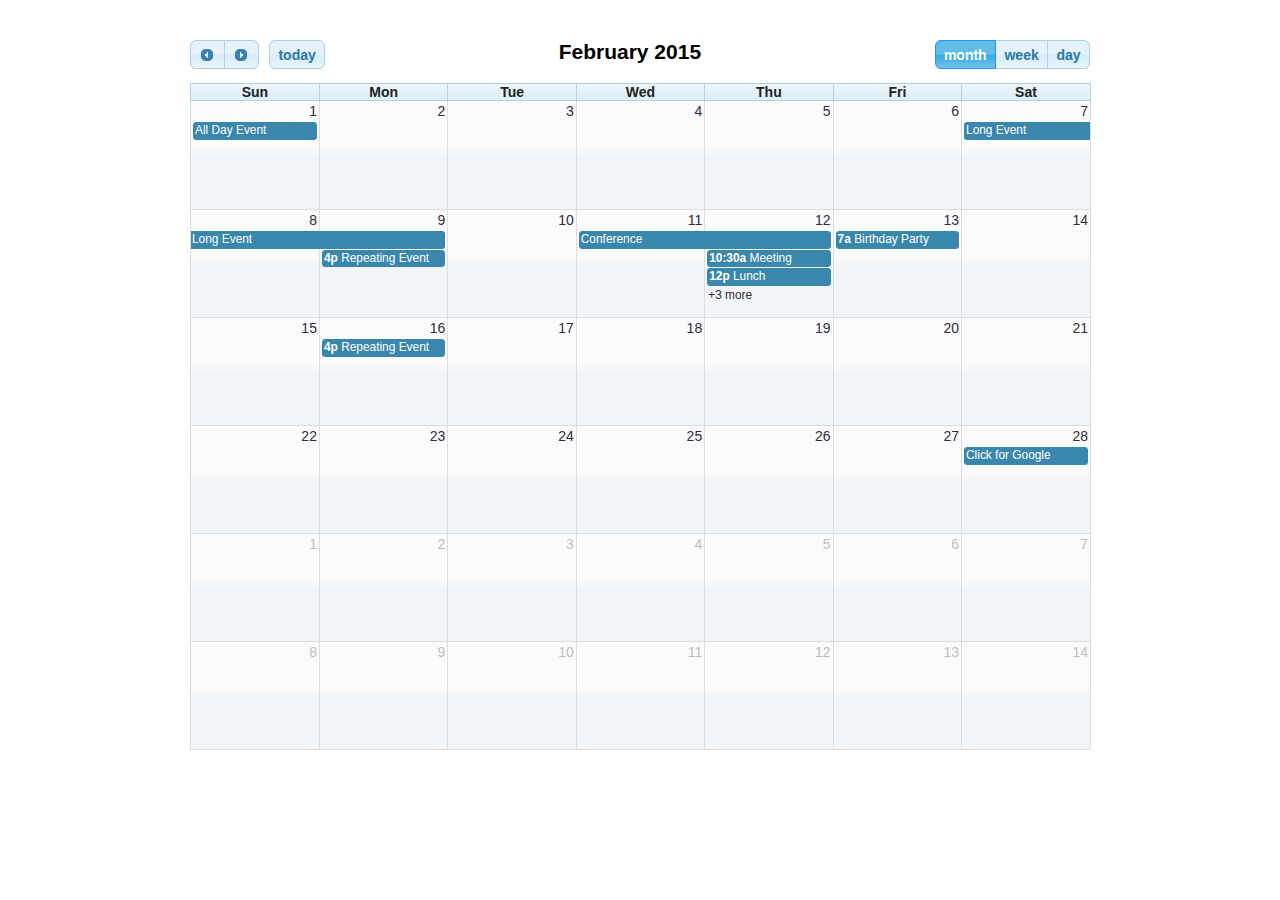
<file: css/fullcalendar/demos/theme.html>
<!DOCTYPE html>
<html>

    <head>
        <meta charset='utf-8' />
        <link rel='stylesheet' href='../lib/cupertino/jquery-ui.min.css' />
        <link href='../fullcalendar.css' rel='stylesheet' />
        <link href='../fullcalendar.print.css' rel='stylesheet' media='print' />
        <script src='../lib/moment.min.js'></script>
        <script src='../lib/jquery.min.js'></script>
        <script src='../fullcalendar.min.js'></script>
        <script>
            $(document).ready(function()
            {
                $('#calendar').fullCalendar(
                {
                    theme: true,
                    header:
                    {
                        left: 'prev,next today',
                        center: 'title',
                        right: 'month,agendaWeek,agendaDay'
                    },
                    defaultDate: '2015-02-12',
                    editable: true,
                    eventLimit: true, // allow "more" link when too many events
                    events: [
                    {
                        title: 'All Day Event',
                        start: '2015-02-01'
                    },
                    {
                        title: 'Long Event',
                        start: '2015-02-07',
                        end: '2015-02-10'
                    },
                    {
                        id: 999,
                        title: 'Repeating Event',
                        start: '2015-02-09T16:00:00'
                    },
                    {
                        id: 999,
                        title: 'Repeating Event',
                        start: '2015-02-16T16:00:00'
                    },
                    {
                        title: 'Conference',
                        start: '2015-02-11',
                        end: '2015-02-13'
                    },
                    {
                        title: 'Meeting',
                        start: '2015-02-12T10:30:00',
                        end: '2015-02-12T12:30:00'
                    },
                    {
                        title: 'Lunch',
                        start: '2015-02-12T12:00:00'
                    },
                    {
                        title: 'Meeting',
                        start: '2015-02-12T14:30:00'
                    },
                    {
                        title: 'Happy Hour',
                        start: '2015-02-12T17:30:00'
                    },
                    {
                        title: 'Dinner',
                        start: '2015-02-12T20:00:00'
                    },
                    {
                        title: 'Birthday Party',
                        start: '2015-02-13T07:00:00'
                    },
                    {
                        title: 'Click for Google',
                        url: 'http://google.com/',
                        start: '2015-02-28'
                    }]
                });
            });
        </script>
        <style>
            body {
                margin: 40px 10px;
                padding: 0;
                font-family: "Lucida Grande", Helvetica, Arial, Verdana, sans-serif;
                font-size: 14px;
            }
            
            #calendar {
                max-width: 900px;
                margin: 0 auto;
            }
        </style>
    </head>

    <body>
        <div id='calendar'></div>
    </body>

</html>
</file>
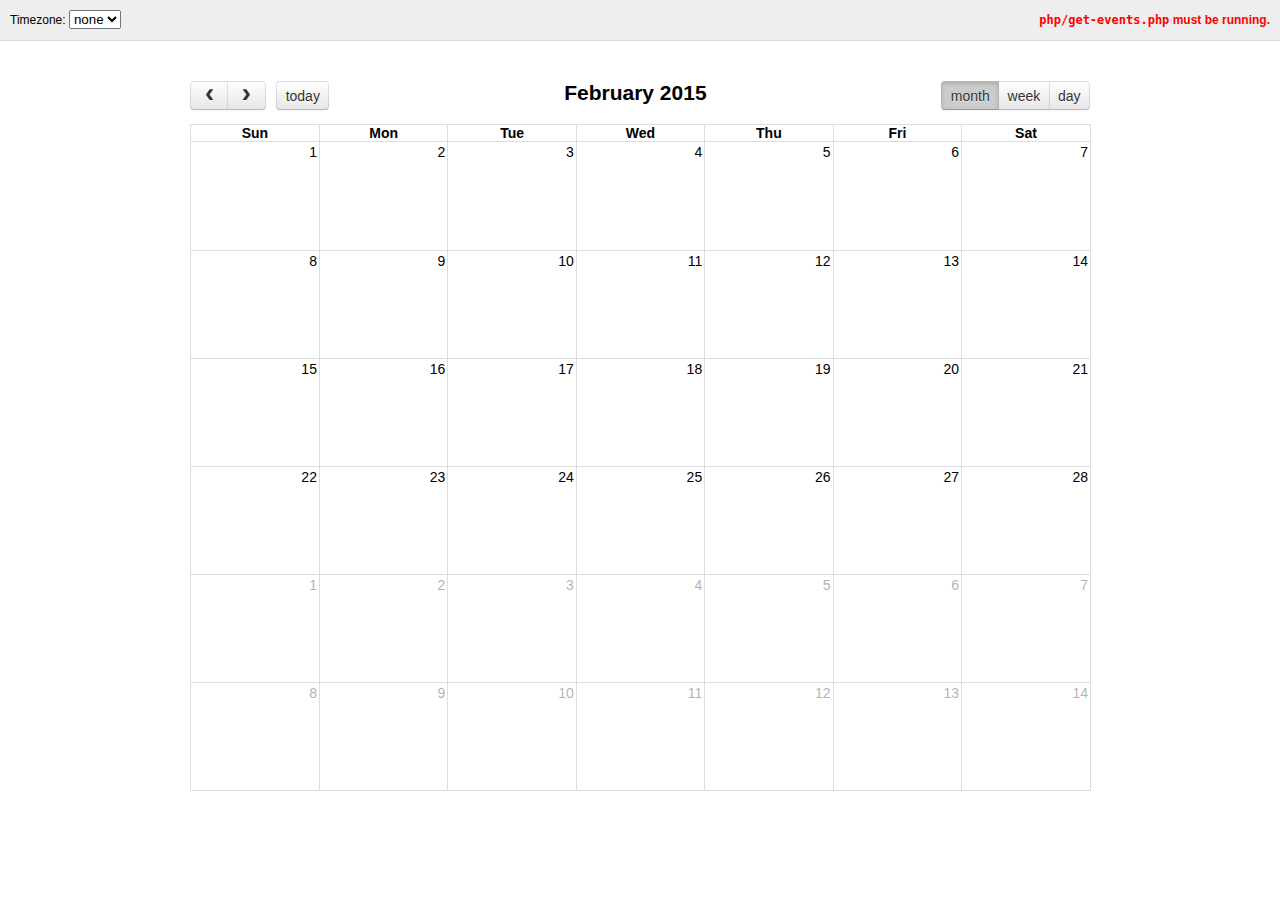
<file: css/fullcalendar/demos/timezones.html>
<!DOCTYPE html>
<html>

    <head>
        <meta charset='utf-8' />
        <link href='../fullcalendar.css' rel='stylesheet' />
        <link href='../fullcalendar.print.css' rel='stylesheet' media='print' />
        <script src='../lib/moment.min.js'></script>
        <script src='../lib/jquery.min.js'></script>
        <script src='../fullcalendar.min.js'></script>
        <script>
            $(document).ready(function()
            {
                var currentTimezone = false;
                // load the list of available timezones
                $.getJSON('php/get-timezones.php', function(timezones)
                {
                    $.each(timezones, function(i, timezone)
                    {
                        if (timezone != 'UTC')
                        { // UTC is already in the list
                            $('#timezone-selector').append($("<option/>").text(timezone).attr('value', timezone));
                        }
                    });
                });
                // when the timezone selector changes, rerender the calendar
                $('#timezone-selector').on('change', function()
                {
                    currentTimezone = this.value || false;
                    $('#calendar').fullCalendar('destroy');
                    renderCalendar();
                });

                function renderCalendar()
                {
                    $('#calendar').fullCalendar(
                    {
                        header:
                        {
                            left: 'prev,next today',
                            center: 'title',
                            right: 'month,agendaWeek,agendaDay'
                        },
                        defaultDate: '2015-02-12',
                        timezone: currentTimezone,
                        editable: true,
                        eventLimit: true, // allow "more" link when too many events
                        events:
                        {
                            url: 'php/get-events.php',
                            error: function()
                            {
                                $('#script-warning').show();
                            }
                        },
                        loading: function(bool)
                        {
                            $('#loading').toggle(bool);
                        },
                        eventRender: function(event, el)
                        {
                            // render the timezone offset below the event title
                            if (event.start.hasZone())
                            {
                                el.find('.fc-title').after($('<div class="tzo"/>').text(event.start.format('Z')));
                            }
                        }
                    });
                }
                renderCalendar();
            });
        </script>
        <style>
            body {
                margin: 0;
                padding: 0;
                font-family: "Lucida Grande", Helvetica, Arial, Verdana, sans-serif;
                font-size: 14px;
            }
            
            #top {
                background: #eee;
                border-bottom: 1px solid #ddd;
                padding: 0 10px;
                line-height: 40px;
                font-size: 12px;
            }
            
            .left {
                float: left
            }
            
            .right {
                float: right
            }
            
            .clear {
                clear: both
            }
            
            #script-warning,
            #loading {
                display: none
            }
            
            #script-warning {
                font-weight: bold;
                color: red
            }
            
            #calendar {
                max-width: 900px;
                margin: 40px auto;
                padding: 0 10px;
            }
            
            .tzo {
                color: #000;
            }
        </style>
    </head>

    <body>
        <div id='top'>
            <div class='left'> Timezone:
                <select id='timezone-selector'>
                    <option value='' selected>none</option>
                    <option value='local'>local</option>
                    <option value='UTC'>UTC</option>
                </select>
            </div>
            <div class='right'>
                <span id='loading'>loading...</span>
                <span id='script-warning'><code>php/get-events.php</code> must be running.</span>
            </div>
            <div class='clear'></div>
        </div>
        <div id='calendar'></div>
    </body>

</html>
</file>
<file: css/circle.css>
.rect-auto,
.c100.p51 .slice,
.c100.p52 .slice,
.c100.p53 .slice,
.c100.p54 .slice,
.c100.p55 .slice,
.c100.p56 .slice,
.c100.p57 .slice,
.c100.p58 .slice,
.c100.p59 .slice,
.c100.p60 .slice,
.c100.p61 .slice,
.c100.p62 .slice,
.c100.p63 .slice,
.c100.p64 .slice,
.c100.p65 .slice,
.c100.p66 .slice,
.c100.p67 .slice,
.c100.p68 .slice,
.c100.p69 .slice,
.c100.p70 .slice,
.c100.p71 .slice,
.c100.p72 .slice,
.c100.p73 .slice,
.c100.p74 .slice,
.c100.p75 .slice,
.c100.p76 .slice,
.c100.p77 .slice,
.c100.p78 .slice,
.c100.p79 .slice,
.c100.p80 .slice,
.c100.p81 .slice,
.c100.p82 .slice,
.c100.p83 .slice,
.c100.p84 .slice,
.c100.p85 .slice,
.c100.p86 .slice,
.c100.p87 .slice,
.c100.p88 .slice,
.c100.p89 .slice,
.c100.p90 .slice,
.c100.p91 .slice,
.c100.p92 .slice,
.c100.p93 .slice,
.c100.p94 .slice,
.c100.p95 .slice,
.c100.p96 .slice,
.c100.p97 .slice,
.c100.p98 .slice,
.c100.p99 .slice,
.c100.p100 .slice {
  clip: rect(auto, auto, auto, auto);
}
.pie,
.c100 .bar,
.c100.p51 .fill,
.c100.p52 .fill,
.c100.p53 .fill,
.c100.p54 .fill,
.c100.p55 .fill,
.c100.p56 .fill,
.c100.p57 .fill,
.c100.p58 .fill,
.c100.p59 .fill,
.c100.p60 .fill,
.c100.p61 .fill,
.c100.p62 .fill,
.c100.p63 .fill,
.c100.p64 .fill,
.c100.p65 .fill,
.c100.p66 .fill,
.c100.p67 .fill,
.c100.p68 .fill,
.c100.p69 .fill,
.c100.p70 .fill,
.c100.p71 .fill,
.c100.p72 .fill,
.c100.p73 .fill,
.c100.p74 .fill,
.c100.p75 .fill,
.c100.p76 .fill,
.c100.p77 .fill,
.c100.p78 .fill,
.c100.p79 .fill,
.c100.p80 .fill,
.c100.p81 .fill,
.c100.p82 .fill,
.c100.p83 .fill,
.c100.p84 .fill,
.c100.p85 .fill,
.c100.p86 .fill,
.c100.p87 .fill,
.c100.p88 .fill,
.c100.p89 .fill,
.c100.p90 .fill,
.c100.p91 .fill,
.c100.p92 .fill,
.c100.p93 .fill,
.c100.p94 .fill,
.c100.p95 .fill,
.c100.p96 .fill,
.c100.p97 .fill,
.c100.p98 .fill,
.c100.p99 .fill,
.c100.p100 .fill {
  position: absolute;
  border: 0.08em solid #307bbb;
  width: 0.84em;
  height: 0.84em;
  clip: rect(0em, 0.5em, 1em, 0em);
  border-radius: 50%;
  -webkit-transform: rotate(0deg);
  -moz-transform: rotate(0deg);
  -ms-transform: rotate(0deg);
  -o-transform: rotate(0deg);
  transform: rotate(0deg);
}
.pie-fill,
.c100.p51 .bar:after,
.c100.p51 .fill,
.c100.p52 .bar:after,
.c100.p52 .fill,
.c100.p53 .bar:after,
.c100.p53 .fill,
.c100.p54 .bar:after,
.c100.p54 .fill,
.c100.p55 .bar:after,
.c100.p55 .fill,
.c100.p56 .bar:after,
.c100.p56 .fill,
.c100.p57 .bar:after,
.c100.p57 .fill,
.c100.p58 .bar:after,
.c100.p58 .fill,
.c100.p59 .bar:after,
.c100.p59 .fill,
.c100.p60 .bar:after,
.c100.p60 .fill,
.c100.p61 .bar:after,
.c100.p61 .fill,
.c100.p62 .bar:after,
.c100.p62 .fill,
.c100.p63 .bar:after,
.c100.p63 .fill,
.c100.p64 .bar:after,
.c100.p64 .fill,
.c100.p65 .bar:after,
.c100.p65 .fill,
.c100.p66 .bar:after,
.c100.p66 .fill,
.c100.p67 .bar:after,
.c100.p67 .fill,
.c100.p68 .bar:after,
.c100.p68 .fill,
.c100.p69 .bar:after,
.c100.p69 .fill,
.c100.p70 .bar:after,
.c100.p70 .fill,
.c100.p71 .bar:after,
.c100.p71 .fill,
.c100.p72 .bar:after,
.c100.p72 .fill,
.c100.p73 .bar:after,
.c100.p73 .fill,
.c100.p74 .bar:after,
.c100.p74 .fill,
.c100.p75 .bar:after,
.c100.p75 .fill,
.c100.p76 .bar:after,
.c100.p76 .fill,
.c100.p77 .bar:after,
.c100.p77 .fill,
.c100.p78 .bar:after,
.c100.p78 .fill,
.c100.p79 .bar:after,
.c100.p79 .fill,
.c100.p80 .bar:after,
.c100.p80 .fill,
.c100.p81 .bar:after,
.c100.p81 .fill,
.c100.p82 .bar:after,
.c100.p82 .fill,
.c100.p83 .bar:after,
.c100.p83 .fill,
.c100.p84 .bar:after,
.c100.p84 .fill,
.c100.p85 .bar:after,
.c100.p85 .fill,
.c100.p86 .bar:after,
.c100.p86 .fill,
.c100.p87 .bar:after,
.c100.p87 .fill,
.c100.p88 .bar:after,
.c100.p88 .fill,
.c100.p89 .bar:after,
.c100.p89 .fill,
.c100.p90 .bar:after,
.c100.p90 .fill,
.c100.p91 .bar:after,
.c100.p91 .fill,
.c100.p92 .bar:after,
.c100.p92 .fill,
.c100.p93 .bar:after,
.c100.p93 .fill,
.c100.p94 .bar:after,
.c100.p94 .fill,
.c100.p95 .bar:after,
.c100.p95 .fill,
.c100.p96 .bar:after,
.c100.p96 .fill,
.c100.p97 .bar:after,
.c100.p97 .fill,
.c100.p98 .bar:after,
.c100.p98 .fill,
.c100.p99 .bar:after,
.c100.p99 .fill,
.c100.p100 .bar:after,
.c100.p100 .fill {
  -webkit-transform: rotate(180deg);
  -moz-transform: rotate(180deg);
  -ms-transform: rotate(180deg);
  -o-transform: rotate(180deg);
  transform: rotate(180deg);
}
.c100 {
  position: relative;
  font-size: 180px;
  width: 1em;
  height: 1em;
  border-radius: 50%;
  float: left;
  margin: 0 0.1em 0.1em 0;
  background-color: #cccccc;
}
.c100 *,
.c100 *:before,
.c100 *:after {
  -webkit-box-sizing: content-box;
  -moz-box-sizing: content-box;
  box-sizing: content-box;
}
.c100.center {
  float: none;
  margin: 0 auto;
}
.c100.big {
  font-size: 240px;
}
.c100.small {
  font-size: 75px;
}
.c100.xs {
  font-size: 50px;
}
.c100 > span {
  position: absolute;
  z-index: 1;
  left: 0;
  top: 0;
  width: 5em;
  line-height: 5em;
  font-size: 0.2em;
  color: #cccccc;
  display: block;
  text-align: center;
  white-space: nowrap;
  -webkit-transition-property: all;
  -moz-transition-property: all;
  -o-transition-property: all;
  transition-property: all;
  -webkit-transition-duration: 0.2s;
  -moz-transition-duration: 0.2s;
  -o-transition-duration: 0.2s;
  transition-duration: 0.2s;
  -webkit-transition-timing-function: ease-out;
  -moz-transition-timing-function: ease-out;
  -o-transition-timing-function: ease-out;
  transition-timing-function: ease-out;
}

.c100.xs > span {
    width: 3.5em;
    line-height: 3.3em;
    font-size: 0.29em;
}
.c100:after {
  position: absolute;
  top: 0.08em;
  left: 0.08em;
  display: block;
  content: " ";
  border-radius: 50%;
  background-color: #f5f5f5;
  width: 0.84em;
  height: 0.84em;
  -webkit-transition-property: all;
  -moz-transition-property: all;
  -o-transition-property: all;
  transition-property: all;
  -webkit-transition-duration: 0.2s;
  -moz-transition-duration: 0.2s;
  -o-transition-duration: 0.2s;
  transition-duration: 0.2s;
  -webkit-transition-timing-function: ease-in;
  -moz-transition-timing-function: ease-in;
  -o-transition-timing-function: ease-in;
  transition-timing-function: ease-in;
}
.c100 .slice {
  position: absolute;
  width: 1em;
  height: 1em;
  clip: rect(0em, 1em, 1em, 0.5em);
}
.c100.p1 .bar {
  -webkit-transform: rotate(3.6deg);
  -moz-transform: rotate(3.6deg);
  -ms-transform: rotate(3.6deg);
  -o-transform: rotate(3.6deg);
  transform: rotate(3.6deg);
}
.c100.p2 .bar {
  -webkit-transform: rotate(7.2deg);
  -moz-transform: rotate(7.2deg);
  -ms-transform: rotate(7.2deg);
  -o-transform: rotate(7.2deg);
  transform: rotate(7.2deg);
}
.c100.p3 .bar {
  -webkit-transform: rotate(10.8deg);
  -moz-transform: rotate(10.8deg);
  -ms-transform: rotate(10.8deg);
  -o-transform: rotate(10.8deg);
  transform: rotate(10.8deg);
}
.c100.p4 .bar {
  -webkit-transform: rotate(14.4deg);
  -moz-transform: rotate(14.4deg);
  -ms-transform: rotate(14.4deg);
  -o-transform: rotate(14.4deg);
  transform: rotate(14.4deg);
}
.c100.p5 .bar {
  -webkit-transform: rotate(18deg);
  -moz-transform: rotate(18deg);
  -ms-transform: rotate(18deg);
  -o-transform: rotate(18deg);
  transform: rotate(18deg);
}
.c100.p6 .bar {
  -webkit-transform: rotate(21.6deg);
  -moz-transform: rotate(21.6deg);
  -ms-transform: rotate(21.6deg);
  -o-transform: rotate(21.6deg);
  transform: rotate(21.6deg);
}
.c100.p7 .bar {
  -webkit-transform: rotate(25.2deg);
  -moz-transform: rotate(25.2deg);
  -ms-transform: rotate(25.2deg);
  -o-transform: rotate(25.2deg);
  transform: rotate(25.2deg);
}
.c100.p8 .bar {
  -webkit-transform: rotate(28.8deg);
  -moz-transform: rotate(28.8deg);
  -ms-transform: rotate(28.8deg);
  -o-transform: rotate(28.8deg);
  transform: rotate(28.8deg);
}
.c100.p9 .bar {
  -webkit-transform: rotate(32.4deg);
  -moz-transform: rotate(32.4deg);
  -ms-transform: rotate(32.4deg);
  -o-transform: rotate(32.4deg);
  transform: rotate(32.4deg);
}
.c100.p10 .bar {
  -webkit-transform: rotate(36deg);
  -moz-transform: rotate(36deg);
  -ms-transform: rotate(36deg);
  -o-transform: rotate(36deg);
  transform: rotate(36deg);
}
.c100.p11 .bar {
  -webkit-transform: rotate(39.6deg);
  -moz-transform: rotate(39.6deg);
  -ms-transform: rotate(39.6deg);
  -o-transform: rotate(39.6deg);
  transform: rotate(39.6deg);
}
.c100.p12 .bar {
  -webkit-transform: rotate(43.2deg);
  -moz-transform: rotate(43.2deg);
  -ms-transform: rotate(43.2deg);
  -o-transform: rotate(43.2deg);
  transform: rotate(43.2deg);
}
.c100.p13 .bar {
  -webkit-transform: rotate(46.800000000000004deg);
  -moz-transform: rotate(46.800000000000004deg);
  -ms-transform: rotate(46.800000000000004deg);
  -o-transform: rotate(46.800000000000004deg);
  transform: rotate(46.800000000000004deg);
}
.c100.p14 .bar {
  -webkit-transform: rotate(50.4deg);
  -moz-transform: rotate(50.4deg);
  -ms-transform: rotate(50.4deg);
  -o-transform: rotate(50.4deg);
  transform: rotate(50.4deg);
}
.c100.p15 .bar {
  -webkit-transform: rotate(54deg);
  -moz-transform: rotate(54deg);
  -ms-transform: rotate(54deg);
  -o-transform: rotate(54deg);
  transform: rotate(54deg);
}
.c100.p16 .bar {
  -webkit-transform: rotate(57.6deg);
  -moz-transform: rotate(57.6deg);
  -ms-transform: rotate(57.6deg);
  -o-transform: rotate(57.6deg);
  transform: rotate(57.6deg);
}
.c100.p17 .bar {
  -webkit-transform: rotate(61.2deg);
  -moz-transform: rotate(61.2deg);
  -ms-transform: rotate(61.2deg);
  -o-transform: rotate(61.2deg);
  transform: rotate(61.2deg);
}
.c100.p18 .bar {
  -webkit-transform: rotate(64.8deg);
  -moz-transform: rotate(64.8deg);
  -ms-transform: rotate(64.8deg);
  -o-transform: rotate(64.8deg);
  transform: rotate(64.8deg);
}
.c100.p19 .bar {
  -webkit-transform: rotate(68.4deg);
  -moz-transform: rotate(68.4deg);
  -ms-transform: rotate(68.4deg);
  -o-transform: rotate(68.4deg);
  transform: rotate(68.4deg);
}
.c100.p20 .bar {
  -webkit-transform: rotate(72deg);
  -moz-transform: rotate(72deg);
  -ms-transform: rotate(72deg);
  -o-transform: rotate(72deg);
  transform: rotate(72deg);
}
.c100.p21 .bar {
  -webkit-transform: rotate(75.60000000000001deg);
  -moz-transform: rotate(75.60000000000001deg);
  -ms-transform: rotate(75.60000000000001deg);
  -o-transform: rotate(75.60000000000001deg);
  transform: rotate(75.60000000000001deg);
}
.c100.p22 .bar {
  -webkit-transform: rotate(79.2deg);
  -moz-transform: rotate(79.2deg);
  -ms-transform: rotate(79.2deg);
  -o-transform: rotate(79.2deg);
  transform: rotate(79.2deg);
}
.c100.p23 .bar {
  -webkit-transform: rotate(82.8deg);
  -moz-transform: rotate(82.8deg);
  -ms-transform: rotate(82.8deg);
  -o-transform: rotate(82.8deg);
  transform: rotate(82.8deg);
}
.c100.p24 .bar {
  -webkit-transform: rotate(86.4deg);
  -moz-transform: rotate(86.4deg);
  -ms-transform: rotate(86.4deg);
  -o-transform: rotate(86.4deg);
  transform: rotate(86.4deg);
}
.c100.p25 .bar {
  -webkit-transform: rotate(90deg);
  -moz-transform: rotate(90deg);
  -ms-transform: rotate(90deg);
  -o-transform: rotate(90deg);
  transform: rotate(90deg);
}
.c100.p26 .bar {
  -webkit-transform: rotate(93.60000000000001deg);
  -moz-transform: rotate(93.60000000000001deg);
  -ms-transform: rotate(93.60000000000001deg);
  -o-transform: rotate(93.60000000000001deg);
  transform: rotate(93.60000000000001deg);
}
.c100.p27 .bar {
  -webkit-transform: rotate(97.2deg);
  -moz-transform: rotate(97.2deg);
  -ms-transform: rotate(97.2deg);
  -o-transform: rotate(97.2deg);
  transform: rotate(97.2deg);
}
.c100.p28 .bar {
  -webkit-transform: rotate(100.8deg);
  -moz-transform: rotate(100.8deg);
  -ms-transform: rotate(100.8deg);
  -o-transform: rotate(100.8deg);
  transform: rotate(100.8deg);
}
.c100.p29 .bar {
  -webkit-transform: rotate(104.4deg);
  -moz-transform: rotate(104.4deg);
  -ms-transform: rotate(104.4deg);
  -o-transform: rotate(104.4deg);
  transform: rotate(104.4deg);
}
.c100.p30 .bar {
  -webkit-transform: rotate(108deg);
  -moz-transform: rotate(108deg);
  -ms-transform: rotate(108deg);
  -o-transform: rotate(108deg);
  transform: rotate(108deg);
}
.c100.p31 .bar {
  -webkit-transform: rotate(111.60000000000001deg);
  -moz-transform: rotate(111.60000000000001deg);
  -ms-transform: rotate(111.60000000000001deg);
  -o-transform: rotate(111.60000000000001deg);
  transform: rotate(111.60000000000001deg);
}
.c100.p32 .bar {
  -webkit-transform: rotate(115.2deg);
  -moz-transform: rotate(115.2deg);
  -ms-transform: rotate(115.2deg);
  -o-transform: rotate(115.2deg);
  transform: rotate(115.2deg);
}
.c100.p33 .bar {
  -webkit-transform: rotate(118.8deg);
  -moz-transform: rotate(118.8deg);
  -ms-transform: rotate(118.8deg);
  -o-transform: rotate(118.8deg);
  transform: rotate(118.8deg);
}
.c100.p34 .bar {
  -webkit-transform: rotate(122.4deg);
  -moz-transform: rotate(122.4deg);
  -ms-transform: rotate(122.4deg);
  -o-transform: rotate(122.4deg);
  transform: rotate(122.4deg);
}
.c100.p35 .bar {
  -webkit-transform: rotate(126deg);
  -moz-transform: rotate(126deg);
  -ms-transform: rotate(126deg);
  -o-transform: rotate(126deg);
  transform: rotate(126deg);
}
.c100.p36 .bar {
  -webkit-transform: rotate(129.6deg);
  -moz-transform: rotate(129.6deg);
  -ms-transform: rotate(129.6deg);
  -o-transform: rotate(129.6deg);
  transform: rotate(129.6deg);
}
.c100.p37 .bar {
  -webkit-transform: rotate(133.20000000000002deg);
  -moz-transform: rotate(133.20000000000002deg);
  -ms-transform: rotate(133.20000000000002deg);
  -o-transform: rotate(133.20000000000002deg);
  transform: rotate(133.20000000000002deg);
}
.c100.p38 .bar {
  -webkit-transform: rotate(136.8deg);
  -moz-transform: rotate(136.8deg);
  -ms-transform: rotate(136.8deg);
  -o-transform: rotate(136.8deg);
  transform: rotate(136.8deg);
}
.c100.p39 .bar {
  -webkit-transform: rotate(140.4deg);
  -moz-transform: rotate(140.4deg);
  -ms-transform: rotate(140.4deg);
  -o-transform: rotate(140.4deg);
  transform: rotate(140.4deg);
}
.c100.p40 .bar {
  -webkit-transform: rotate(144deg);
  -moz-transform: rotate(144deg);
  -ms-transform: rotate(144deg);
  -o-transform: rotate(144deg);
  transform: rotate(144deg);
}
.c100.p41 .bar {
  -webkit-transform: rotate(147.6deg);
  -moz-transform: rotate(147.6deg);
  -ms-transform: rotate(147.6deg);
  -o-transform: rotate(147.6deg);
  transform: rotate(147.6deg);
}
.c100.p42 .bar {
  -webkit-transform: rotate(151.20000000000002deg);
  -moz-transform: rotate(151.20000000000002deg);
  -ms-transform: rotate(151.20000000000002deg);
  -o-transform: rotate(151.20000000000002deg);
  transform: rotate(151.20000000000002deg);
}
.c100.p43 .bar {
  -webkit-transform: rotate(154.8deg);
  -moz-transform: rotate(154.8deg);
  -ms-transform: rotate(154.8deg);
  -o-transform: rotate(154.8deg);
  transform: rotate(154.8deg);
}
.c100.p44 .bar {
  -webkit-transform: rotate(158.4deg);
  -moz-transform: rotate(158.4deg);
  -ms-transform: rotate(158.4deg);
  -o-transform: rotate(158.4deg);
  transform: rotate(158.4deg);
}
.c100.p45 .bar {
  -webkit-transform: rotate(162deg);
  -moz-transform: rotate(162deg);
  -ms-transform: rotate(162deg);
  -o-transform: rotate(162deg);
  transform: rotate(162deg);
}
.c100.p46 .bar {
  -webkit-transform: rotate(165.6deg);
  -moz-transform: rotate(165.6deg);
  -ms-transform: rotate(165.6deg);
  -o-transform: rotate(165.6deg);
  transform: rotate(165.6deg);
}
.c100.p47 .bar {
  -webkit-transform: rotate(169.20000000000002deg);
  -moz-transform: rotate(169.20000000000002deg);
  -ms-transform: rotate(169.20000000000002deg);
  -o-transform: rotate(169.20000000000002deg);
  transform: rotate(169.20000000000002deg);
}
.c100.p48 .bar {
  -webkit-transform: rotate(172.8deg);
  -moz-transform: rotate(172.8deg);
  -ms-transform: rotate(172.8deg);
  -o-transform: rotate(172.8deg);
  transform: rotate(172.8deg);
}
.c100.p49 .bar {
  -webkit-transform: rotate(176.4deg);
  -moz-transform: rotate(176.4deg);
  -ms-transform: rotate(176.4deg);
  -o-transform: rotate(176.4deg);
  transform: rotate(176.4deg);
}
.c100.p50 .bar {
  -webkit-transform: rotate(180deg);
  -moz-transform: rotate(180deg);
  -ms-transform: rotate(180deg);
  -o-transform: rotate(180deg);
  transform: rotate(180deg);
}
.c100.p51 .bar {
  -webkit-transform: rotate(183.6deg);
  -moz-transform: rotate(183.6deg);
  -ms-transform: rotate(183.6deg);
  -o-transform: rotate(183.6deg);
  transform: rotate(183.6deg);
}
.c100.p52 .bar {
  -webkit-transform: rotate(187.20000000000002deg);
  -moz-transform: rotate(187.20000000000002deg);
  -ms-transform: rotate(187.20000000000002deg);
  -o-transform: rotate(187.20000000000002deg);
  transform: rotate(187.20000000000002deg);
}
.c100.p53 .bar {
  -webkit-transform: rotate(190.8deg);
  -moz-transform: rotate(190.8deg);
  -ms-transform: rotate(190.8deg);
  -o-transform: rotate(190.8deg);
  transform: rotate(190.8deg);
}
.c100.p54 .bar {
  -webkit-transform: rotate(194.4deg);
  -moz-transform: rotate(194.4deg);
  -ms-transform: rotate(194.4deg);
  -o-transform: rotate(194.4deg);
  transform: rotate(194.4deg);
}
.c100.p55 .bar {
  -webkit-transform: rotate(198deg);
  -moz-transform: rotate(198deg);
  -ms-transform: rotate(198deg);
  -o-transform: rotate(198deg);
  transform: rotate(198deg);
}
.c100.p56 .bar {
  -webkit-transform: rotate(201.6deg);
  -moz-transform: rotate(201.6deg);
  -ms-transform: rotate(201.6deg);
  -o-transform: rotate(201.6deg);
  transform: rotate(201.6deg);
}
.c100.p57 .bar {
  -webkit-transform: rotate(205.20000000000002deg);
  -moz-transform: rotate(205.20000000000002deg);
  -ms-transform: rotate(205.20000000000002deg);
  -o-transform: rotate(205.20000000000002deg);
  transform: rotate(205.20000000000002deg);
}
.c100.p58 .bar {
  -webkit-transform: rotate(208.8deg);
  -moz-transform: rotate(208.8deg);
  -ms-transform: rotate(208.8deg);
  -o-transform: rotate(208.8deg);
  transform: rotate(208.8deg);
}
.c100.p59 .bar {
  -webkit-transform: rotate(212.4deg);
  -moz-transform: rotate(212.4deg);
  -ms-transform: rotate(212.4deg);
  -o-transform: rotate(212.4deg);
  transform: rotate(212.4deg);
}
.c100.p60 .bar {
  -webkit-transform: rotate(216deg);
  -moz-transform: rotate(216deg);
  -ms-transform: rotate(216deg);
  -o-transform: rotate(216deg);
  transform: rotate(216deg);
}
.c100.p61 .bar {
  -webkit-transform: rotate(219.6deg);
  -moz-transform: rotate(219.6deg);
  -ms-transform: rotate(219.6deg);
  -o-transform: rotate(219.6deg);
  transform: rotate(219.6deg);
}
.c100.p62 .bar {
  -webkit-transform: rotate(223.20000000000002deg);
  -moz-transform: rotate(223.20000000000002deg);
  -ms-transform: rotate(223.20000000000002deg);
  -o-transform: rotate(223.20000000000002deg);
  transform: rotate(223.20000000000002deg);
}
.c100.p63 .bar {
  -webkit-transform: rotate(226.8deg);
  -moz-transform: rotate(226.8deg);
  -ms-transform: rotate(226.8deg);
  -o-transform: rotate(226.8deg);
  transform: rotate(226.8deg);
}
.c100.p64 .bar {
  -webkit-transform: rotate(230.4deg);
  -moz-transform: rotate(230.4deg);
  -ms-transform: rotate(230.4deg);
  -o-transform: rotate(230.4deg);
  transform: rotate(230.4deg);
}
.c100.p65 .bar {
  -webkit-transform: rotate(234deg);
  -moz-transform: rotate(234deg);
  -ms-transform: rotate(234deg);
  -o-transform: rotate(234deg);
  transform: rotate(234deg);
}
.c100.p66 .bar {
  -webkit-transform: rotate(237.6deg);
  -moz-transform: rotate(237.6deg);
  -ms-transform: rotate(237.6deg);
  -o-transform: rotate(237.6deg);
  transform: rotate(237.6deg);
}
.c100.p67 .bar {
  -webkit-transform: rotate(241.20000000000002deg);
  -moz-transform: rotate(241.20000000000002deg);
  -ms-transform: rotate(241.20000000000002deg);
  -o-transform: rotate(241.20000000000002deg);
  transform: rotate(241.20000000000002deg);
}
.c100.p68 .bar {
  -webkit-transform: rotate(244.8deg);
  -moz-transform: rotate(244.8deg);
  -ms-transform: rotate(244.8deg);
  -o-transform: rotate(244.8deg);
  transform: rotate(244.8deg);
}
.c100.p69 .bar {
  -webkit-transform: rotate(248.4deg);
  -moz-transform: rotate(248.4deg);
  -ms-transform: rotate(248.4deg);
  -o-transform: rotate(248.4deg);
  transform: rotate(248.4deg);
}
.c100.p70 .bar {
  -webkit-transform: rotate(252deg);
  -moz-transform: rotate(252deg);
  -ms-transform: rotate(252deg);
  -o-transform: rotate(252deg);
  transform: rotate(252deg);
}
.c100.p71 .bar {
  -webkit-transform: rotate(255.6deg);
  -moz-transform: rotate(255.6deg);
  -ms-transform: rotate(255.6deg);
  -o-transform: rotate(255.6deg);
  transform: rotate(255.6deg);
}
.c100.p72 .bar {
  -webkit-transform: rotate(259.2deg);
  -moz-transform: rotate(259.2deg);
  -ms-transform: rotate(259.2deg);
  -o-transform: rotate(259.2deg);
  transform: rotate(259.2deg);
}
.c100.p73 .bar {
  -webkit-transform: rotate(262.8deg);
  -moz-transform: rotate(262.8deg);
  -ms-transform: rotate(262.8deg);
  -o-transform: rotate(262.8deg);
  transform: rotate(262.8deg);
}
.c100.p74 .bar {
  -webkit-transform: rotate(266.40000000000003deg);
  -moz-transform: rotate(266.40000000000003deg);
  -ms-transform: rotate(266.40000000000003deg);
  -o-transform: rotate(266.40000000000003deg);
  transform: rotate(266.40000000000003deg);
}
.c100.p75 .bar {
  -webkit-transform: rotate(270deg);
  -moz-transform: rotate(270deg);
  -ms-transform: rotate(270deg);
  -o-transform: rotate(270deg);
  transform: rotate(270deg);
}
.c100.p76 .bar {
  -webkit-transform: rotate(273.6deg);
  -moz-transform: rotate(273.6deg);
  -ms-transform: rotate(273.6deg);
  -o-transform: rotate(273.6deg);
  transform: rotate(273.6deg);
}
.c100.p77 .bar {
  -webkit-transform: rotate(277.2deg);
  -moz-transform: rotate(277.2deg);
  -ms-transform: rotate(277.2deg);
  -o-transform: rotate(277.2deg);
  transform: rotate(277.2deg);
}
.c100.p78 .bar {
  -webkit-transform: rotate(280.8deg);
  -moz-transform: rotate(280.8deg);
  -ms-transform: rotate(280.8deg);
  -o-transform: rotate(280.8deg);
  transform: rotate(280.8deg);
}
.c100.p79 .bar {
  -webkit-transform: rotate(284.40000000000003deg);
  -moz-transform: rotate(284.40000000000003deg);
  -ms-transform: rotate(284.40000000000003deg);
  -o-transform: rotate(284.40000000000003deg);
  transform: rotate(284.40000000000003deg);
}
.c100.p80 .bar {
  -webkit-transform: rotate(288deg);
  -moz-transform: rotate(288deg);
  -ms-transform: rotate(288deg);
  -o-transform: rotate(288deg);
  transform: rotate(288deg);
}
.c100.p81 .bar {
  -webkit-transform: rotate(291.6deg);
  -moz-transform: rotate(291.6deg);
  -ms-transform: rotate(291.6deg);
  -o-transform: rotate(291.6deg);
  transform: rotate(291.6deg);
}
.c100.p82 .bar {
  -webkit-transform: rotate(295.2deg);
  -moz-transform: rotate(295.2deg);
  -ms-transform: rotate(295.2deg);
  -o-transform: rotate(295.2deg);
  transform: rotate(295.2deg);
}
.c100.p83 .bar {
  -webkit-transform: rotate(298.8deg);
  -moz-transform: rotate(298.8deg);
  -ms-transform: rotate(298.8deg);
  -o-transform: rotate(298.8deg);
  transform: rotate(298.8deg);
}
.c100.p84 .bar {
  -webkit-transform: rotate(302.40000000000003deg);
  -moz-transform: rotate(302.40000000000003deg);
  -ms-transform: rotate(302.40000000000003deg);
  -o-transform: rotate(302.40000000000003deg);
  transform: rotate(302.40000000000003deg);
}
.c100.p85 .bar {
  -webkit-transform: rotate(306deg);
  -moz-transform: rotate(306deg);
  -ms-transform: rotate(306deg);
  -o-transform: rotate(306deg);
  transform: rotate(306deg);
}
.c100.p86 .bar {
  -webkit-transform: rotate(309.6deg);
  -moz-transform: rotate(309.6deg);
  -ms-transform: rotate(309.6deg);
  -o-transform: rotate(309.6deg);
  transform: rotate(309.6deg);
}
.c100.p87 .bar {
  -webkit-transform: rotate(313.2deg);
  -moz-transform: rotate(313.2deg);
  -ms-transform: rotate(313.2deg);
  -o-transform: rotate(313.2deg);
  transform: rotate(313.2deg);
}
.c100.p88 .bar {
  -webkit-transform: rotate(316.8deg);
  -moz-transform: rotate(316.8deg);
  -ms-transform: rotate(316.8deg);
  -o-transform: rotate(316.8deg);
  transform: rotate(316.8deg);
}
.c100.p89 .bar {
  -webkit-transform: rotate(320.40000000000003deg);
  -moz-transform: rotate(320.40000000000003deg);
  -ms-transform: rotate(320.40000000000003deg);
  -o-transform: rotate(320.40000000000003deg);
  transform: rotate(320.40000000000003deg);
}
.c100.p90 .bar {
  -webkit-transform: rotate(324deg);
  -moz-transform: rotate(324deg);
  -ms-transform: rotate(324deg);
  -o-transform: rotate(324deg);
  transform: rotate(324deg);
}
.c100.p91 .bar {
  -webkit-transform: rotate(327.6deg);
  -moz-transform: rotate(327.6deg);
  -ms-transform: rotate(327.6deg);
  -o-transform: rotate(327.6deg);
  transform: rotate(327.6deg);
}
.c100.p92 .bar {
  -webkit-transform: rotate(331.2deg);
  -moz-transform: rotate(331.2deg);
  -ms-transform: rotate(331.2deg);
  -o-transform: rotate(331.2deg);
  transform: rotate(331.2deg);
}
.c100.p93 .bar {
  -webkit-transform: rotate(334.8deg);
  -moz-transform: rotate(334.8deg);
  -ms-transform: rotate(334.8deg);
  -o-transform: rotate(334.8deg);
  transform: rotate(334.8deg);
}
.c100.p94 .bar {
  -webkit-transform: rotate(338.40000000000003deg);
  -moz-transform: rotate(338.40000000000003deg);
  -ms-transform: rotate(338.40000000000003deg);
  -o-transform: rotate(338.40000000000003deg);
  transform: rotate(338.40000000000003deg);
}
.c100.p95 .bar {
  -webkit-transform: rotate(342deg);
  -moz-transform: rotate(342deg);
  -ms-transform: rotate(342deg);
  -o-transform: rotate(342deg);
  transform: rotate(342deg);
}
.c100.p96 .bar {
  -webkit-transform: rotate(345.6deg);
  -moz-transform: rotate(345.6deg);
  -ms-transform: rotate(345.6deg);
  -o-transform: rotate(345.6deg);
  transform: rotate(345.6deg);
}
.c100.p97 .bar {
  -webkit-transform: rotate(349.2deg);
  -moz-transform: rotate(349.2deg);
  -ms-transform: rotate(349.2deg);
  -o-transform: rotate(349.2deg);
  transform: rotate(349.2deg);
}
.c100.p98 .bar {
  -webkit-transform: rotate(352.8deg);
  -moz-transform: rotate(352.8deg);
  -ms-transform: rotate(352.8deg);
  -o-transform: rotate(352.8deg);
  transform: rotate(352.8deg);
}
.c100.p99 .bar {
  -webkit-transform: rotate(356.40000000000003deg);
  -moz-transform: rotate(356.40000000000003deg);
  -ms-transform: rotate(356.40000000000003deg);
  -o-transform: rotate(356.40000000000003deg);
  transform: rotate(356.40000000000003deg);
}
.c100.p100 .bar {
  -webkit-transform: rotate(360deg);
  -moz-transform: rotate(360deg);
  -ms-transform: rotate(360deg);
  -o-transform: rotate(360deg);
  transform: rotate(360deg);
}
.c100:hover {
  cursor: default;
}
.c100:hover > span {
  width: 3.33em;
  line-height: 3.33em;
  font-size: 0.3em;
  color: #307bbb;
}
.c100:hover:after {
  top: 0.04em;
  left: 0.04em;
  width: 0.92em;
  height: 0.92em;
}
.c100.dark {
  background-color: #777777;
}
.c100.dark .bar,
.c100.dark .fill {
  border-color: #c6ff00 !important;
}
.c100.dark > span {
  color: #777777;
}
.c100.dark:after {
  background-color: #666666;
}
.c100.dark:hover > span {
  color: #c6ff00;
}
.c100.green .bar,
.c100.green .fill {
  border-color: #4db53c !important;
}
.c100.green:hover > span {
  color: #4db53c;
}
.c100.green.dark .bar,
.c100.green.dark .fill {
  border-color: #5fd400 !important;
}
.c100.green.dark:hover > span {
  color: #5fd400;
}
.c100.orange .bar,
.c100.orange .fill {
  border-color: #dd9d22 !important;
}
.c100.orange:hover > span {
  color: #dd9d22;
}
.c100.orange.dark .bar,
.c100.orange.dark .fill {
  border-color: #e08833 !important;
}
.c100.orange.dark:hover > span {
  color: #e08833;
}
</file>
<file: css/fullcalendar/fullcalendar.css>
/*!
 * FullCalendar v2.4.0 Stylesheet
 * Docs & License: http://fullcalendar.io/
 * (c) 2015 Adam Shaw
 */


.fc {
	direction: ltr;
	text-align: left;
}

.fc-rtl {
	text-align: right;
}

body .fc { /* extra precedence to overcome jqui */
	font-size: 1em;
}


/* Colors
--------------------------------------------------------------------------------------------------*/

.fc-unthemed th,
.fc-unthemed td,
.fc-unthemed thead,
.fc-unthemed tbody,
.fc-unthemed .fc-divider,
.fc-unthemed .fc-row,
.fc-unthemed .fc-popover {
	border-color: #ddd;
}

.fc-unthemed .fc-popover {
	background-color: #fff;
}

.fc-unthemed .fc-divider,
.fc-unthemed .fc-popover .fc-header {
	background: #eee;
}

.fc-unthemed .fc-popover .fc-header .fc-close {
	color: #666;
}

.fc-unthemed .fc-today {
	background: #fcf8e3;
}

.fc-highlight { /* when user is selecting cells */
	background: #bce8f1;
	opacity: .3;
	filter: alpha(opacity=30); /* for IE */
}

.fc-bgevent { /* default look for background events */
	background: rgb(143, 223, 130);
	opacity: .3;
	filter: alpha(opacity=30); /* for IE */
}

.fc-nonbusiness { /* default look for non-business-hours areas */
	/* will inherit .fc-bgevent's styles */
	background: #d7d7d7;
}


/* Icons (inline elements with styled text that mock arrow icons)
--------------------------------------------------------------------------------------------------*/

.fc-icon {
	display: inline-block;
	width: 1em;
	height: 1em;
	line-height: 1em;
	font-size: 1em;
	text-align: center;
	overflow: hidden;
	font-family: "Courier New", Courier, monospace;

	/* don't allow browser text-selection */
	-webkit-touch-callout: none;
	-webkit-user-select: none;
	-khtml-user-select: none;
	-moz-user-select: none;
	-ms-user-select: none;
	user-select: none;
	}

/*
Acceptable font-family overrides for individual icons:
	"Arial", sans-serif
	"Times New Roman", serif

NOTE: use percentage font sizes or else old IE chokes
*/

.fc-icon:after {
	position: relative;
	margin: 0 -1em; /* ensures character will be centered, regardless of width */
}

.fc-icon-left-single-arrow:after {
	content: "\02039";
	font-weight: bold;
	font-size: 200%;
	top: -7%;
	left: 3%;
}

.fc-icon-right-single-arrow:after {
	content: "\0203A";
	font-weight: bold;
	font-size: 200%;
	top: -7%;
	left: -3%;
}

.fc-icon-left-double-arrow:after {
	content: "\000AB";
	font-size: 160%;
	top: -7%;
}

.fc-icon-right-double-arrow:after {
	content: "\000BB";
	font-size: 160%;
	top: -7%;
}

.fc-icon-left-triangle:after {
	content: "\25C4";
	font-size: 125%;
	top: 3%;
	left: -2%;
}

.fc-icon-right-triangle:after {
	content: "\25BA";
	font-size: 125%;
	top: 3%;
	left: 2%;
}

.fc-icon-down-triangle:after {
	content: "\25BC";
	font-size: 125%;
	top: 2%;
}

.fc-icon-x:after {
	content: "\000D7";
	font-size: 200%;
	top: 6%;
}


/* Buttons (styled <button> tags, normalized to work cross-browser)
--------------------------------------------------------------------------------------------------*/

.fc button {
	/* force height to include the border and padding */
	-moz-box-sizing: border-box;
	-webkit-box-sizing: border-box;
	box-sizing: border-box;

	/* dimensions */
	margin: 0;
	height: 2.1em;
	padding: 0 .6em;

	/* text & cursor */
	font-size: 1em; /* normalize */
	white-space: nowrap;
	cursor: pointer;
}

/* Firefox has an annoying inner border */
.fc button::-moz-focus-inner { margin: 0; padding: 0; }
	
.fc-state-default { /* non-theme */
	border: 1px solid;
}

.fc-state-default.fc-corner-left { /* non-theme */
	border-top-left-radius: 4px;
	border-bottom-left-radius: 4px;
}

.fc-state-default.fc-corner-right { /* non-theme */
	border-top-right-radius: 4px;
	border-bottom-right-radius: 4px;
}

/* icons in buttons */

.fc button .fc-icon { /* non-theme */
	position: relative;
	top: -0.05em; /* seems to be a good adjustment across browsers */
	margin: 0 .2em;
	vertical-align: middle;
}
	
/*
  button states
  borrowed from twitter bootstrap (http://twitter.github.com/bootstrap/)
*/

.fc-state-default {
	background-color: #f5f5f5;
	background-image: -moz-linear-gradient(top, #ffffff, #e6e6e6);
	background-image: -webkit-gradient(linear, 0 0, 0 100%, from(#ffffff), to(#e6e6e6));
	background-image: -webkit-linear-gradient(top, #ffffff, #e6e6e6);
	background-image: -o-linear-gradient(top, #ffffff, #e6e6e6);
	background-image: linear-gradient(to bottom, #ffffff, #e6e6e6);
	background-repeat: repeat-x;
	border-color: #e6e6e6 #e6e6e6 #bfbfbf;
	border-color: rgba(0, 0, 0, 0.1) rgba(0, 0, 0, 0.1) rgba(0, 0, 0, 0.25);
	color: #333;
	text-shadow: 0 1px 1px rgba(255, 255, 255, 0.75);
	box-shadow: inset 0 1px 0 rgba(255, 255, 255, 0.2), 0 1px 2px rgba(0, 0, 0, 0.05);
}

.fc-state-hover,
.fc-state-down,
.fc-state-active,
.fc-state-disabled {
	color: #333333;
	background-color: #e6e6e6;
}

.fc-state-hover {
	color: #333333;
	text-decoration: none;
	background-position: 0 -15px;
	-webkit-transition: background-position 0.1s linear;
	   -moz-transition: background-position 0.1s linear;
	     -o-transition: background-position 0.1s linear;
	        transition: background-position 0.1s linear;
}

.fc-state-down,
.fc-state-active {
	background-color: #cccccc;
	background-image: none;
	box-shadow: inset 0 2px 4px rgba(0, 0, 0, 0.15), 0 1px 2px rgba(0, 0, 0, 0.05);
}

.fc-state-disabled {
	cursor: default;
	background-image: none;
	opacity: 0.65;
	filter: alpha(opacity=65);
	box-shadow: none;
}


/* Buttons Groups
--------------------------------------------------------------------------------------------------*/

.fc-button-group {
	display: inline-block;
}

/*
every button that is not first in a button group should scootch over one pixel and cover the
previous button's border...
*/

.fc .fc-button-group > * { /* extra precedence b/c buttons have margin set to zero */
	float: left;
	margin: 0 0 0 -1px;
}

.fc .fc-button-group > :first-child { /* same */
	margin-left: 0;
}


/* Popover
--------------------------------------------------------------------------------------------------*/

.fc-popover {
	position: absolute;
	box-shadow: 0 2px 6px rgba(0,0,0,.15);
}

.fc-popover .fc-header { /* TODO: be more consistent with fc-head/fc-body */
	padding: 2px 4px;
}

.fc-popover .fc-header .fc-title {
	margin: 0 2px;
}

.fc-popover .fc-header .fc-close {
	cursor: pointer;
}

.fc-ltr .fc-popover .fc-header .fc-title,
.fc-rtl .fc-popover .fc-header .fc-close {
	float: left;
}

.fc-rtl .fc-popover .fc-header .fc-title,
.fc-ltr .fc-popover .fc-header .fc-close {
	float: right;
}

/* unthemed */

.fc-unthemed .fc-popover {
	border-width: 1px;
	border-style: solid;
}

.fc-unthemed .fc-popover .fc-header .fc-close {
	font-size: .9em;
	margin-top: 2px;
}

/* jqui themed */

.fc-popover > .ui-widget-header + .ui-widget-content {
	border-top: 0; /* where they meet, let the header have the border */
}


/* Misc Reusable Components
--------------------------------------------------------------------------------------------------*/

.fc-divider {
	border-style: solid;
	border-width: 1px;
}

hr.fc-divider {
	height: 0;
	margin: 0;
	padding: 0 0 2px; /* height is unreliable across browsers, so use padding */
	border-width: 1px 0;
}

.fc-clear {
	clear: both;
}

.fc-bg,
.fc-bgevent-skeleton,
.fc-highlight-skeleton,
.fc-helper-skeleton {
	/* these element should always cling to top-left/right corners */
	position: absolute;
	top: 0;
	left: 0;
	right: 0;
}

.fc-bg {
	bottom: 0; /* strech bg to bottom edge */
}

.fc-bg table {
	height: 100%; /* strech bg to bottom edge */
}


/* Tables
--------------------------------------------------------------------------------------------------*/

.fc table {
	width: 100%;
	table-layout: fixed;
	border-collapse: collapse;
	border-spacing: 0;
	font-size: 1em; /* normalize cross-browser */
}

.fc th {
	text-align: center;
}

.fc th,
.fc td {
	border-style: solid;
	border-width: 1px;
	padding: 0;
	vertical-align: top;
}

.fc td.fc-today {
	border-style: double; /* overcome neighboring borders */
}


/* Fake Table Rows
--------------------------------------------------------------------------------------------------*/

.fc .fc-row { /* extra precedence to overcome themes w/ .ui-widget-content forcing a 1px border */
	/* no visible border by default. but make available if need be (scrollbar width compensation) */
	border-style: solid;
	border-width: 0;
}

.fc-row table {
	/* don't put left/right border on anything within a fake row.
	   the outer tbody will worry about this */
	border-left: 0 hidden transparent;
	border-right: 0 hidden transparent;

	/* no bottom borders on rows */
	border-bottom: 0 hidden transparent; 
}

.fc-row:first-child table {
	border-top: 0 hidden transparent; /* no top border on first row */
}


/* Day Row (used within the header and the DayGrid)
--------------------------------------------------------------------------------------------------*/

.fc-row {
	position: relative;
}

.fc-row .fc-bg {
	z-index: 1;
}

/* highlighting cells & background event skeleton */

.fc-row .fc-bgevent-skeleton,
.fc-row .fc-highlight-skeleton {
	bottom: 0; /* stretch skeleton to bottom of row */
}

.fc-row .fc-bgevent-skeleton table,
.fc-row .fc-highlight-skeleton table {
	height: 100%; /* stretch skeleton to bottom of row */
}

.fc-row .fc-highlight-skeleton td,
.fc-row .fc-bgevent-skeleton td {
	border-color: transparent;
}

.fc-row .fc-bgevent-skeleton {
	z-index: 2;

}

.fc-row .fc-highlight-skeleton {
	z-index: 3;
}

/*
row content (which contains day/week numbers and events) as well as "helper" (which contains
temporary rendered events).
*/

.fc-row .fc-content-skeleton {
	position: relative;
	z-index: 4;
	padding-bottom: 2px; /* matches the space above the events */
}

.fc-row .fc-helper-skeleton {
	z-index: 5;
}

.fc-row .fc-content-skeleton td,
.fc-row .fc-helper-skeleton td {
	/* see-through to the background below */
	background: none; /* in case <td>s are globally styled */
	border-color: transparent;

	/* don't put a border between events and/or the day number */
	border-bottom: 0;
}

.fc-row .fc-content-skeleton tbody td, /* cells with events inside (so NOT the day number cell) */
.fc-row .fc-helper-skeleton tbody td {
	/* don't put a border between event cells */
	border-top: 0;
}


/* Scrolling Container
--------------------------------------------------------------------------------------------------*/

.fc-scroller { /* this class goes on elements for guaranteed vertical scrollbars */
	overflow-y: scroll;
	overflow-x: hidden;
}

.fc-scroller > * { /* we expect an immediate inner element */
	position: relative; /* re-scope all positions */
	width: 100%; /* hack to force re-sizing this inner element when scrollbars appear/disappear */
	overflow: hidden; /* don't let negative margins or absolute positioning create further scroll */
}


/* Global Event Styles
--------------------------------------------------------------------------------------------------*/

.fc-event {
	position: relative; /* for resize handle and other inner positioning */
	display: block; /* make the <a> tag block */
	font-size: .85em;
	line-height: 1.3;
	border-radius: 3px;
	border: 1px solid #3a87ad; /* default BORDER color */
	background-color: #3a87ad; /* default BACKGROUND color */
	font-weight: normal; /* undo jqui's ui-widget-header bold */
}

/* overpower some of bootstrap's and jqui's styles on <a> tags */
.fc-event,
.fc-event:hover,
.ui-widget .fc-event {
	color: #fff; /* default TEXT color */
	text-decoration: none; /* if <a> has an href */
}

.fc-event[href],
.fc-event.fc-draggable {
	cursor: pointer; /* give events with links and draggable events a hand mouse pointer */
}

.fc-not-allowed, /* causes a "warning" cursor. applied on body */
.fc-not-allowed .fc-event { /* to override an event's custom cursor */
	cursor: not-allowed;
}

.fc-event .fc-bg { /* the generic .fc-bg already does position */
	z-index: 1;
	background: #fff;
	opacity: .25;
	filter: alpha(opacity=25); /* for IE */
}

.fc-event .fc-content {
	position: relative;
	z-index: 2;
}

.fc-event .fc-resizer {
	position: absolute;
	z-index: 3;
}


/* Horizontal Events
--------------------------------------------------------------------------------------------------*/

/* events that are continuing to/from another week. kill rounded corners and butt up against edge */

.fc-ltr .fc-h-event.fc-not-start,
.fc-rtl .fc-h-event.fc-not-end {
	margin-left: 0;
	border-left-width: 0;
	padding-left: 1px; /* replace the border with padding */
	border-top-left-radius: 0;
	border-bottom-left-radius: 0;
}

.fc-ltr .fc-h-event.fc-not-end,
.fc-rtl .fc-h-event.fc-not-start {
	margin-right: 0;
	border-right-width: 0;
	padding-right: 1px; /* replace the border with padding */
	border-top-right-radius: 0;
	border-bottom-right-radius: 0;
}

/* resizer */

.fc-h-event .fc-resizer { /* positioned it to overcome the event's borders */
	top: -1px;
	bottom: -1px;
	left: -1px;
	right: -1px;
	width: 5px;
}

/* left resizer  */
.fc-ltr .fc-h-event .fc-start-resizer,
.fc-ltr .fc-h-event .fc-start-resizer:before,
.fc-ltr .fc-h-event .fc-start-resizer:after,
.fc-rtl .fc-h-event .fc-end-resizer,
.fc-rtl .fc-h-event .fc-end-resizer:before,
.fc-rtl .fc-h-event .fc-end-resizer:after {
	right: auto; /* ignore the right and only use the left */
	cursor: w-resize;
}

/* right resizer */
.fc-ltr .fc-h-event .fc-end-resizer,
.fc-ltr .fc-h-event .fc-end-resizer:before,
.fc-ltr .fc-h-event .fc-end-resizer:after,
.fc-rtl .fc-h-event .fc-start-resizer,
.fc-rtl .fc-h-event .fc-start-resizer:before,
.fc-rtl .fc-h-event .fc-start-resizer:after {
	left: auto; /* ignore the left and only use the right */
	cursor: e-resize;
}


/* DayGrid events
----------------------------------------------------------------------------------------------------
We use the full "fc-day-grid-event" class instead of using descendants because the event won't
be a descendant of the grid when it is being dragged.
*/

.fc-day-grid-event {
	margin: 1px 2px 0; /* spacing between events and edges */
	padding: 0 1px;
}


.fc-day-grid-event .fc-content { /* force events to be one-line tall */
	white-space: nowrap;
	overflow: hidden;
}

.fc-day-grid-event .fc-time {
	font-weight: bold;
}

.fc-day-grid-event .fc-resizer { /* enlarge the default hit area */
	left: -3px;
	right: -3px;
	width: 7px;
}


/* Event Limiting
--------------------------------------------------------------------------------------------------*/

/* "more" link that represents hidden events */

a.fc-more {
	margin: 1px 3px;
	font-size: .85em;
	cursor: pointer;
	text-decoration: none;
}

a.fc-more:hover {
	text-decoration: underline;
}

.fc-limited { /* rows and cells that are hidden because of a "more" link */
	display: none;
}

/* popover that appears when "more" link is clicked */

.fc-day-grid .fc-row {
	z-index: 1; /* make the "more" popover one higher than this */
}

.fc-more-popover {
	z-index: 2;
	width: 220px;
}

.fc-more-popover .fc-event-container {
	padding: 10px;
}

/* Toolbar
--------------------------------------------------------------------------------------------------*/

.fc-toolbar {
	text-align: center;
	margin-bottom: 1em;
}

.fc-toolbar .fc-left {
	float: left;
}

.fc-toolbar .fc-right {
	float: right;
}

.fc-toolbar .fc-center {
	display: inline-block;
}

/* the things within each left/right/center section */
.fc .fc-toolbar > * > * { /* extra precedence to override button border margins */
	float: left;
	margin-left: .75em;
}

/* the first thing within each left/center/right section */
.fc .fc-toolbar > * > :first-child { /* extra precedence to override button border margins */
	margin-left: 0;
}
	
/* title text */

.fc-toolbar h2 {
	margin: 0;
}

/* button layering (for border precedence) */

.fc-toolbar button {
	position: relative;
}

.fc-toolbar .fc-state-hover,
.fc-toolbar .ui-state-hover {
	z-index: 2;
}
	
.fc-toolbar .fc-state-down {
	z-index: 3;
}

.fc-toolbar .fc-state-active,
.fc-toolbar .ui-state-active {
	z-index: 4;
}

.fc-toolbar button:focus {
	z-index: 5;
}


/* View Structure
--------------------------------------------------------------------------------------------------*/

/* undo twitter bootstrap's box-sizing rules. normalizes positioning techniques */
/* don't do this for the toolbar because we'll want bootstrap to style those buttons as some pt */
.fc-view-container *,
.fc-view-container *:before,
.fc-view-container *:after {
	-webkit-box-sizing: content-box;
	   -moz-box-sizing: content-box;
	        box-sizing: content-box;
}

.fc-view, /* scope positioning and z-index's for everything within the view */
.fc-view > table { /* so dragged elements can be above the view's main element */
	position: relative;
	z-index: 1;
}

/* BasicView
--------------------------------------------------------------------------------------------------*/

/* day row structure */

.fc-basicWeek-view .fc-content-skeleton,
.fc-basicDay-view .fc-content-skeleton {
	/* we are sure there are no day numbers in these views, so... */
	padding-top: 1px; /* add a pixel to make sure there are 2px padding above events */
	padding-bottom: 1em; /* ensure a space at bottom of cell for user selecting/clicking */
}

.fc-basic-view .fc-body .fc-row {
	min-height: 4em; /* ensure that all rows are at least this tall */
}

/* a "rigid" row will take up a constant amount of height because content-skeleton is absolute */

.fc-row.fc-rigid {
	overflow: hidden;
}

.fc-row.fc-rigid .fc-content-skeleton {
	position: absolute;
	top: 0;
	left: 0;
	right: 0;
}

/* week and day number styling */

.fc-basic-view .fc-week-number,
.fc-basic-view .fc-day-number {
	padding: 0 2px;
}

.fc-basic-view td.fc-week-number span,
.fc-basic-view td.fc-day-number {
	padding-top: 2px;
	padding-bottom: 2px;
}

.fc-basic-view .fc-week-number {
	text-align: center;
}

.fc-basic-view .fc-week-number span {
	/* work around the way we do column resizing and ensure a minimum width */
	display: inline-block;
	min-width: 1.25em;
}

.fc-ltr .fc-basic-view .fc-day-number {
	text-align: right;
}

.fc-rtl .fc-basic-view .fc-day-number {
	text-align: left;
}

.fc-day-number.fc-other-month {
	opacity: 0.3;
	filter: alpha(opacity=30); /* for IE */
	/* opacity with small font can sometimes look too faded
	   might want to set the 'color' property instead
	   making day-numbers bold also fixes the problem */
}

/* AgendaView all-day area
--------------------------------------------------------------------------------------------------*/

.fc-agenda-view .fc-day-grid {
	position: relative;
	z-index: 2; /* so the "more.." popover will be over the time grid */
}

.fc-agenda-view .fc-day-grid .fc-row {
	min-height: 3em; /* all-day section will never get shorter than this */
}

.fc-agenda-view .fc-day-grid .fc-row .fc-content-skeleton {
	padding-top: 1px; /* add a pixel to make sure there are 2px padding above events */
	padding-bottom: 1em; /* give space underneath events for clicking/selecting days */
}


/* TimeGrid axis running down the side (for both the all-day area and the slot area)
--------------------------------------------------------------------------------------------------*/

.fc .fc-axis { /* .fc to overcome default cell styles */
	vertical-align: middle;
	padding: 0 4px;
	white-space: nowrap;
}

.fc-ltr .fc-axis {
	text-align: right;
}

.fc-rtl .fc-axis {
	text-align: left;
}

.ui-widget td.fc-axis {
	font-weight: normal; /* overcome jqui theme making it bold */
}


/* TimeGrid Structure
--------------------------------------------------------------------------------------------------*/

.fc-time-grid-container, /* so scroll container's z-index is below all-day */
.fc-time-grid { /* so slats/bg/content/etc positions get scoped within here */
	position: relative;
	z-index: 1;
}

.fc-time-grid {
	min-height: 100%; /* so if height setting is 'auto', .fc-bg stretches to fill height */
}

.fc-time-grid table { /* don't put outer borders on slats/bg/content/etc */
	border: 0 hidden transparent;
}

.fc-time-grid > .fc-bg {
	z-index: 1;
}

.fc-time-grid .fc-slats,
.fc-time-grid > hr { /* the <hr> AgendaView injects when grid is shorter than scroller */
	position: relative;
	z-index: 2;
}

.fc-time-grid .fc-bgevent-skeleton,
.fc-time-grid .fc-content-skeleton {
	position: absolute;
	top: 0;
	left: 0;
	right: 0;
}

.fc-time-grid .fc-bgevent-skeleton {
	z-index: 3;
}

.fc-time-grid .fc-highlight-skeleton {
	z-index: 4;
}

.fc-time-grid .fc-content-skeleton {
	z-index: 5;
}

.fc-time-grid .fc-helper-skeleton {
	z-index: 6;
}


/* TimeGrid Slats (lines that run horizontally)
--------------------------------------------------------------------------------------------------*/

.fc-time-grid .fc-slats td {
	height: 1.5em;
	border-bottom: 0; /* each cell is responsible for its top border */
}

.fc-time-grid .fc-slats .fc-minor td {
	border-top-style: dotted;
}

.fc-time-grid .fc-slats .ui-widget-content { /* for jqui theme */
	background: none; /* see through to fc-bg */
}


/* TimeGrid Highlighting Slots
--------------------------------------------------------------------------------------------------*/

.fc-time-grid .fc-highlight-container { /* a div within a cell within the fc-highlight-skeleton */
	position: relative; /* scopes the left/right of the fc-highlight to be in the column */
}

.fc-time-grid .fc-highlight {
	position: absolute;
	left: 0;
	right: 0;
	/* top and bottom will be in by JS */
}


/* TimeGrid Event Containment
--------------------------------------------------------------------------------------------------*/

.fc-time-grid .fc-event-container, /* a div within a cell within the fc-content-skeleton */
.fc-time-grid .fc-bgevent-container { /* a div within a cell within the fc-bgevent-skeleton */
	position: relative;
}

.fc-ltr .fc-time-grid .fc-event-container { /* space on the sides of events for LTR (default) */
	margin: 0 2.5% 0 2px;
}

.fc-rtl .fc-time-grid .fc-event-container { /* space on the sides of events for RTL */
	margin: 0 2px 0 2.5%;
}

.fc-time-grid .fc-event,
.fc-time-grid .fc-bgevent {
	position: absolute;
	z-index: 1; /* scope inner z-index's */
}

.fc-time-grid .fc-bgevent {
	/* background events always span full width */
	left: 0;
	right: 0;
}


/* Generic Vertical Event
--------------------------------------------------------------------------------------------------*/

.fc-v-event.fc-not-start { /* events that are continuing from another day */
	/* replace space made by the top border with padding */
	border-top-width: 0;
	padding-top: 1px;

	/* remove top rounded corners */
	border-top-left-radius: 0;
	border-top-right-radius: 0;
}

.fc-v-event.fc-not-end {
	/* replace space made by the top border with padding */
	border-bottom-width: 0;
	padding-bottom: 1px;

	/* remove bottom rounded corners */
	border-bottom-left-radius: 0;
	border-bottom-right-radius: 0;
}


/* TimeGrid Event Styling
----------------------------------------------------------------------------------------------------
We use the full "fc-time-grid-event" class instead of using descendants because the event won't
be a descendant of the grid when it is being dragged.
*/

.fc-time-grid-event {
	overflow: hidden; /* don't let the bg flow over rounded corners */
}

.fc-time-grid-event .fc-time,
.fc-time-grid-event .fc-title {
	padding: 0 1px;
}

.fc-time-grid-event .fc-time {
	font-size: .85em;
	white-space: nowrap;
}

/* short mode, where time and title are on the same line */

.fc-time-grid-event.fc-short .fc-content {
	/* don't wrap to second line (now that contents will be inline) */
	white-space: nowrap;
}

.fc-time-grid-event.fc-short .fc-time,
.fc-time-grid-event.fc-short .fc-title {
	/* put the time and title on the same line */
	display: inline-block;
	vertical-align: top;
}

.fc-time-grid-event.fc-short .fc-time span {
	display: none; /* don't display the full time text... */
}

.fc-time-grid-event.fc-short .fc-time:before {
	content: attr(data-start); /* ...instead, display only the start time */
}

.fc-time-grid-event.fc-short .fc-time:after {
	content: "\000A0-\000A0"; /* seperate with a dash, wrapped in nbsp's */
}

.fc-time-grid-event.fc-short .fc-title {
	font-size: .85em; /* make the title text the same size as the time */
	padding: 0; /* undo padding from above */
}

/* resizer */

.fc-time-grid-event .fc-resizer {
	left: 0;
	right: 0;
	bottom: 0;
	height: 8px;
	overflow: hidden;
	line-height: 8px;
	font-size: 11px;
	font-family: monospace;
	text-align: center;
	cursor: s-resize;
}

.fc-time-grid-event .fc-resizer:after {
	content: "=";
}
</file>
<file: css/fullcalendar/fullcalendar.print.css>
/*!
 * FullCalendar v2.4.0 Print Stylesheet
 * Docs & License: http://fullcalendar.io/
 * (c) 2015 Adam Shaw
 */

/*
 * Include this stylesheet on your page to get a more printer-friendly calendar.
 * When including this stylesheet, use the media='print' attribute of the <link> tag.
 * Make sure to include this stylesheet IN ADDITION to the regular fullcalendar.css.
 */

.fc {
	max-width: 100% !important;
}


/* Global Event Restyling
--------------------------------------------------------------------------------------------------*/

.fc-event {
	background: #fff !important;
	color: #000 !important;
	page-break-inside: avoid;
}

.fc-event .fc-resizer {
	display: none;
}


/* Table & Day-Row Restyling
--------------------------------------------------------------------------------------------------*/

th,
td,
hr,
thead,
tbody,
.fc-row {
	border-color: #ccc !important;
	background: #fff !important;
}

/* kill the overlaid, absolutely-positioned common components */
.fc-bg,
.fc-bgevent-skeleton,
.fc-highlight-skeleton,
.fc-helper-skeleton {
	display: none;
}

/* don't force a min-height on rows (for DayGrid) */
.fc tbody .fc-row {
	height: auto !important; /* undo height that JS set in distributeHeight */
	min-height: 0 !important; /* undo the min-height from each view's specific stylesheet */
}

.fc tbody .fc-row .fc-content-skeleton {
	position: static; /* undo .fc-rigid */
	padding-bottom: 0 !important; /* use a more border-friendly method for this... */
}

.fc tbody .fc-row .fc-content-skeleton tbody tr:last-child td { /* only works in newer browsers */
	padding-bottom: 1em; /* ...gives space within the skeleton. also ensures min height in a way */
}

.fc tbody .fc-row .fc-content-skeleton table {
	/* provides a min-height for the row, but only effective for IE, which exaggerates this value,
	   making it look more like 3em. for other browers, it will already be this tall */
	height: 1em;
}


/* Undo month-view event limiting. Display all events and hide the "more" links
--------------------------------------------------------------------------------------------------*/

.fc-more-cell,
.fc-more {
	display: none !important;
}

.fc tr.fc-limited {
	display: table-row !important;
}

.fc td.fc-limited {
	display: table-cell !important;
}

.fc-popover {
	display: none; /* never display the "more.." popover in print mode */
}


/* TimeGrid Restyling
--------------------------------------------------------------------------------------------------*/

/* undo the min-height 100% trick used to fill the container's height */
.fc-time-grid {
	min-height: 0 !important;
}

/* don't display the side axis at all ("all-day" and time cells) */
.fc-agenda-view .fc-axis {
	display: none;
}

/* don't display the horizontal lines */
.fc-slats,
.fc-time-grid hr { /* this hr is used when height is underused and needs to be filled */
	display: none !important; /* important overrides inline declaration */
}

/* let the container that holds the events be naturally positioned and create real height */
.fc-time-grid .fc-content-skeleton {
	position: static;
}

/* in case there are no events, we still want some height */
.fc-time-grid .fc-content-skeleton table {
	height: 4em;
}

/* kill the horizontal spacing made by the event container. event margins will be done below */
.fc-time-grid .fc-event-container {
	margin: 0 !important;
}


/* TimeGrid *Event* Restyling
--------------------------------------------------------------------------------------------------*/

/* naturally position events, vertically stacking them */
.fc-time-grid .fc-event {
	position: static !important;
	margin: 3px 2px !important;
}

/* for events that continue to a future day, give the bottom border back */
.fc-time-grid .fc-event.fc-not-end {
	border-bottom-width: 1px !important;
}

/* indicate the event continues via "..." text */
.fc-time-grid .fc-event.fc-not-end:after {
	content: "...";
}

/* for events that are continuations from previous days, give the top border back */
.fc-time-grid .fc-event.fc-not-start {
	border-top-width: 1px !important;
}

/* indicate the event is a continuation via "..." text */
.fc-time-grid .fc-event.fc-not-start:before {
	content: "...";
}

/* time */

/* undo a previous declaration and let the time text span to a second line */
.fc-time-grid .fc-event .fc-time {
	white-space: normal !important;
}

/* hide the the time that is normally displayed... */
.fc-time-grid .fc-event .fc-time span {
	display: none;
}

/* ...replace it with a more verbose version (includes AM/PM) stored in an html attribute */
.fc-time-grid .fc-event .fc-time:after {
	content: attr(data-full);
}


/* Vertical Scroller & Containers
--------------------------------------------------------------------------------------------------*/

/* kill the scrollbars and allow natural height */
.fc-scroller,
.fc-day-grid-container,    /* these divs might be assigned height, which we need to cleared */
.fc-time-grid-container {  /* */
	overflow: visible !important;
	height: auto !important;
}

/* kill the horizontal border/padding used to compensate for scrollbars */
.fc-row {
	border: 0 !important;
	margin: 0 !important;
}


/* Button Controls
--------------------------------------------------------------------------------------------------*/

.fc-button-group,
.fc button {
	display: none; /* don't display any button-related controls */
}
</file>
